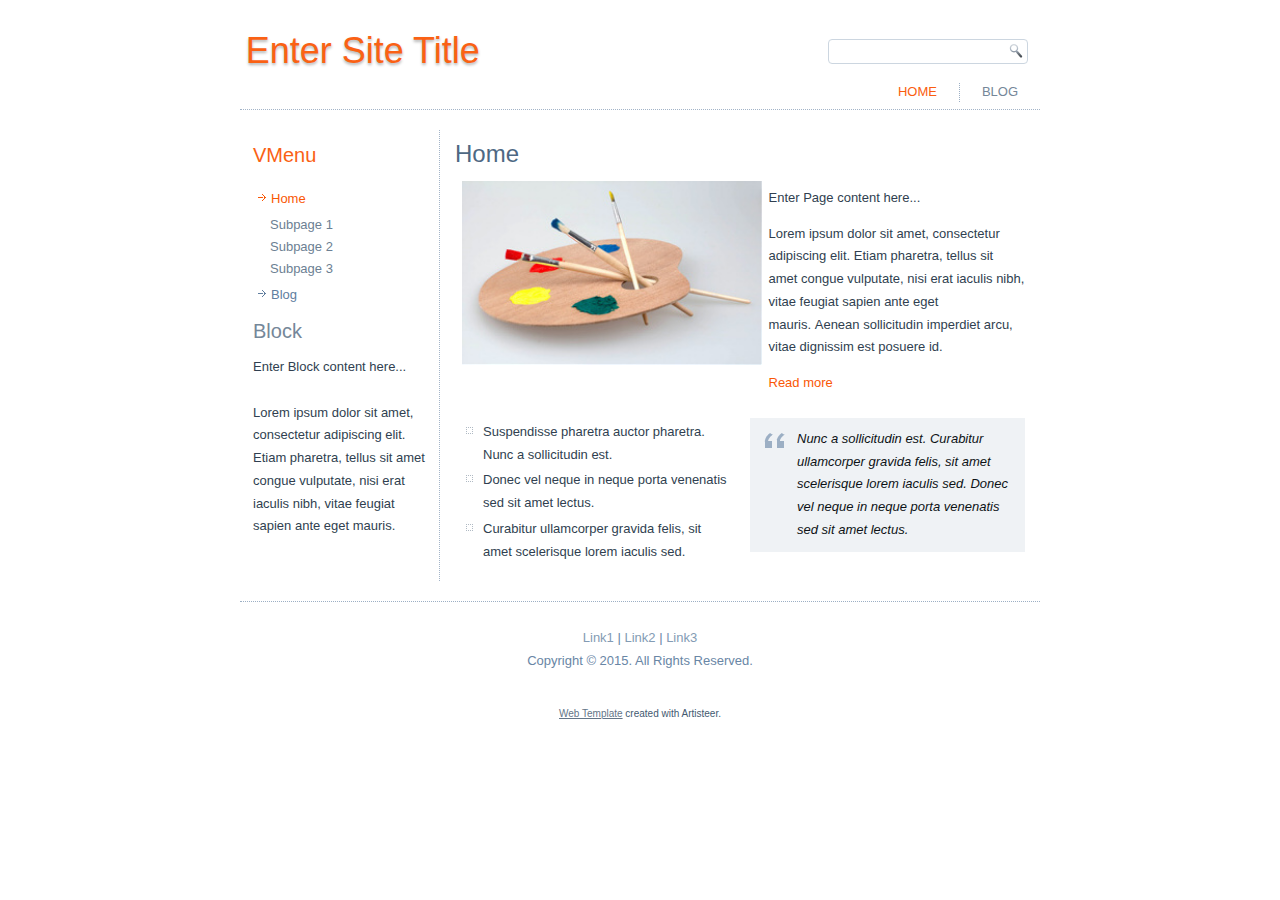
<file: html/test/index.html>
<!DOCTYPE html>
<html dir="ltr" lang="en-US"><head><!-- Created by Artisteer v4.3.0.60745 -->
    <meta charset="utf-8">
    <title>Home</title>
    <meta name="viewport" content="initial-scale = 1.0, maximum-scale = 1.0, user-scalable = no, width = device-width">

    <!--[if lt IE 9]><script src="https://html5shiv.googlecode.com/svn/trunk/html5.js"></script><![endif]-->
    <link rel="stylesheet" href="style.css" media="screen">
    <!--[if lte IE 7]><link rel="stylesheet" href="style.ie7.css" media="screen" /><![endif]-->
    <link rel="stylesheet" href="style.responsive.css" media="all">


    <script src="jquery.js"></script>
    <script src="script.js"></script>
    <script src="script.responsive.js"></script>



<style>.art-content .art-postcontent-0 .layout-item-0 { padding-right: 10px;padding-left: 10px;  }
.ie7 .art-post .art-layout-cell {border:none !important; padding:0 !important; }
.ie6 .art-post .art-layout-cell {border:none !important; padding:0 !important; }

</style></head>
<body>
<div id="art-main">
    <div class="art-sheet clearfix">
<header class="art-header">

    <div class="art-shapes">
        
            </div>

<h1 class="art-headline">
    <a href="/">Enter Site Title</a>
</h1>




<div class="art-textblock art-object227400126">
    <form class="art-search" name="Search" action="javascript:void(0)">
    <input type="text" value="">
    <input type="submit" value="Search" name="search" class="art-search-button">
</form>
</div>
<nav class="art-nav">
    <ul class="art-hmenu"><li><a href="home.html" class="active">Home</a><ul class="active"><li><a href="home/new-page.html">Subpage 1</a></li><li><a href="home/new-page-2.html">Subpage 2</a></li><li><a href="home/new-page-3.html">Subpage 3</a></li></ul></li><li><a href="blog.html">Blog</a></li></ul> 
    </nav>

                    
</header>
<div class="art-layout-wrapper">
                <div class="art-content-layout">
                    <div class="art-content-layout-row">
                        <div class="art-layout-cell art-sidebar1"><div class="art-vmenublock clearfix">
        <div class="art-vmenublockheader">
            <h3 class="t">VMenu</h3>
        </div>
        <div class="art-vmenublockcontent">
<ul class="art-vmenu"><li><a href="home.html" class="active">Home</a><ul class="active"><li><a href="home/new-page.html">Subpage 1</a></li><li><a href="home/new-page-2.html">Subpage 2</a></li><li><a href="home/new-page-3.html">Subpage 3</a></li></ul></li><li><a href="blog.html">Blog</a></li></ul>
                
        </div>
</div><div class="art-block clearfix">
        <div class="art-blockheader">
            <h3 class="t">Block</h3>
        </div>
        <div class="art-blockcontent"><p>Enter Block content here...</p>
<br>
<p>Lorem ipsum dolor sit amet, consectetur adipiscing elit. Etiam pharetra, tellus sit amet congue vulputate, nisi erat iaculis nibh, vitae feugiat sapien ante eget mauris.</p></div>
</div></div>
                        <div class="art-layout-cell art-content"><article class="art-post art-article">
                                <h2 class="art-postheader">Home</h2>
                                                
                <div class="art-postcontent art-postcontent-0 clearfix"><div class="art-content-layout">
    <div class="art-content-layout-row">
    <div class="art-layout-cell layout-item-0" style="width: 100%" >
        <div class="image-caption-wrapper" style="width: 55%; float: left"><img alt="an image" style="width: 100%; max-width:420px" class="art-lightbox" src="images/79.jpg"></div>
        <p>Enter Page content here...</p>
        <p>Lorem ipsum dolor sit amet, consectetur adipiscing elit. Etiam pharetra, tellus sit amet congue vulputate, nisi erat iaculis nibh, vitae feugiat sapien ante eget mauris.&nbsp;Aenean sollicitudin imperdiet arcu, vitae dignissim est posuere id.</p>
        <p><a href="#">Read more</a></p>
    </div>
    </div>
</div>
<div class="art-content-layout">
    <div class="art-content-layout-row">
    <div class="art-layout-cell layout-item-0" style="width: 50%" >
        <ul>
        <li>Suspendisse pharetra auctor pharetra. Nunc a sollicitudin est.</li>
        <li>Donec vel neque in neque porta venenatis sed sit amet lectus.</li>
        <li>Curabitur ullamcorper gravida felis, sit amet scelerisque lorem iaculis sed.</li>
        </ul>
    </div><div class="art-layout-cell layout-item-0" style="width: 50%" >
        <blockquote style="margin: 10px 0">Nunc a sollicitudin est. Curabitur ullamcorper gravida felis, sit amet scelerisque lorem iaculis sed. Donec vel neque in neque porta venenatis sed sit amet lectus.</blockquote>
    </div>
    </div>
</div>
</div>


</article></div>
                    </div>
                </div>
            </div><footer class="art-footer">
<p><a href="#">Link1</a> | <a href="#">Link2</a> | <a href="#">Link3</a></p>
<p>Copyright © 2015. All Rights Reserved.</p>
</footer>

    </div>
    <p class="art-page-footer">
        <span id="art-footnote-links"><a href="http://www.artisteer.com/" target="_blank">Web Template</a> created with Artisteer.</span>
    </p>
</div>


</body></html>
</file>
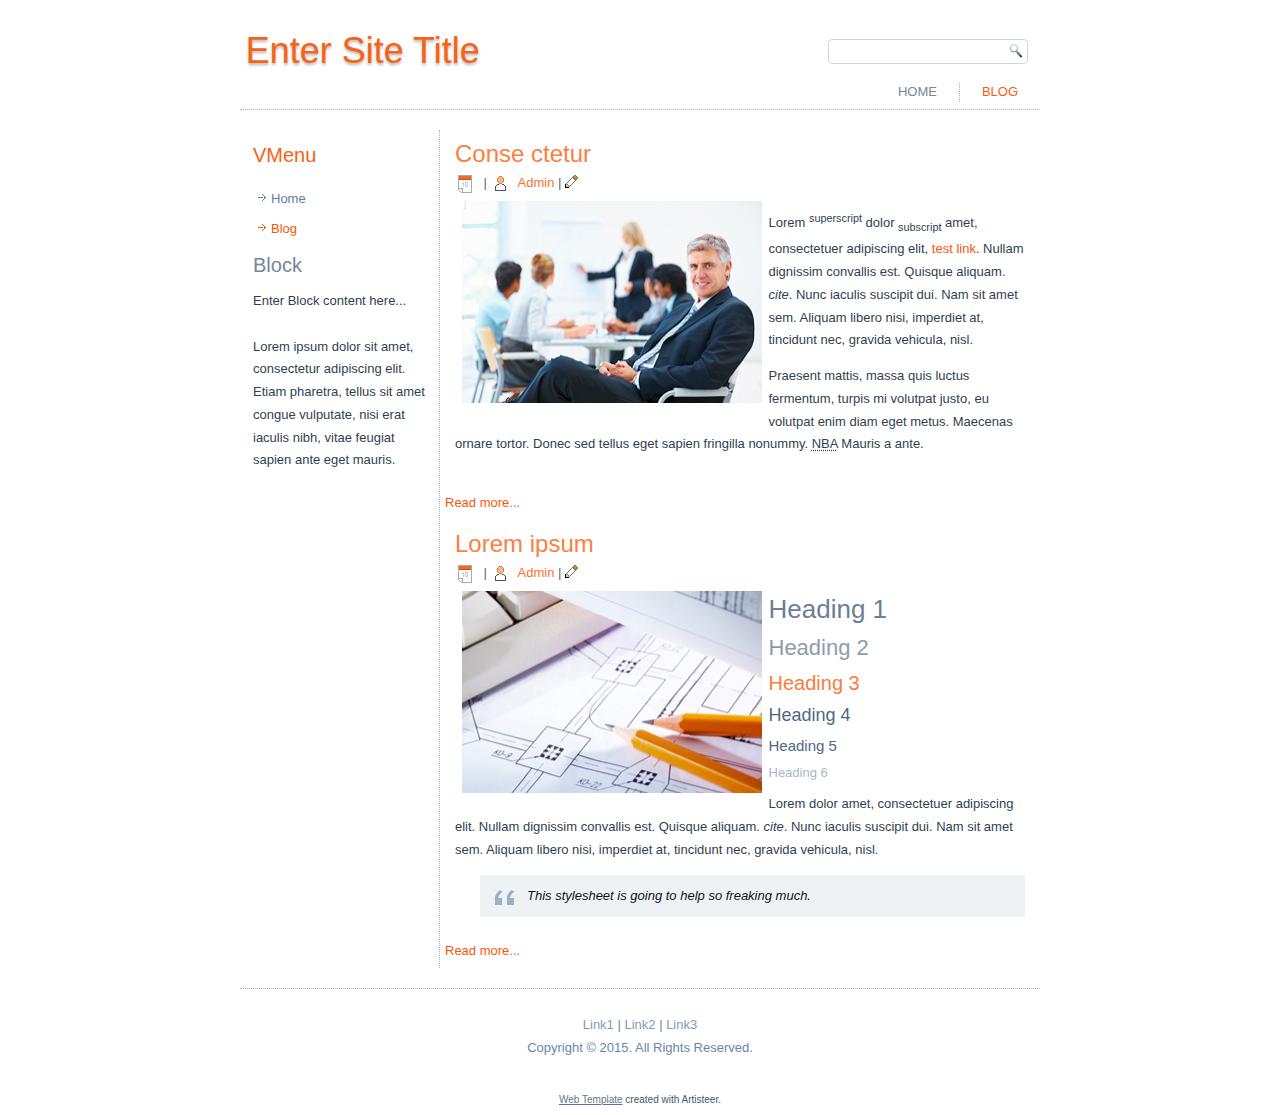
<file: html/test/blog.html>
<!DOCTYPE html>
<html dir="ltr" lang="en-US"><head><!-- Created by Artisteer v4.3.0.60745 -->
    <meta charset="utf-8">
    <title>Blog Page</title>
    <meta name="viewport" content="initial-scale = 1.0, maximum-scale = 1.0, user-scalable = no, width = device-width">

    <!--[if lt IE 9]><script src="https://html5shiv.googlecode.com/svn/trunk/html5.js"></script><![endif]-->
    <link rel="stylesheet" href="style.css" media="screen">
    <!--[if lte IE 7]><link rel="stylesheet" href="style.ie7.css" media="screen" /><![endif]-->
    <link rel="stylesheet" href="style.responsive.css" media="all">


    <script src="jquery.js"></script>
    <script src="script.js"></script>
    <script src="script.responsive.js"></script>



<style>.art-content .art-postcontent-0 .layout-item-0 { padding-right: 10px;padding-left: 10px;  }
.ie7 .art-post .art-layout-cell {border:none !important; padding:0 !important; }
.ie6 .art-post .art-layout-cell {border:none !important; padding:0 !important; }.art-content .art-postcontent-1 .layout-item-0 { padding-right: 10px;padding-left: 10px;  }
.ie7 .art-post .art-layout-cell {border:none !important; padding:0 !important; }
.ie6 .art-post .art-layout-cell {border:none !important; padding:0 !important; }

</style></head>
<body>
<div id="art-main">
    <div class="art-sheet clearfix">
<header class="art-header">

    <div class="art-shapes">
        
            </div>

<h1 class="art-headline">
    <a href="/">Enter Site Title</a>
</h1>




<div class="art-textblock art-object227400126">
    <form class="art-search" name="Search" action="javascript:void(0)">
    <input type="text" value="">
    <input type="submit" value="Search" name="search" class="art-search-button">
</form>
</div>
<nav class="art-nav">
    <ul class="art-hmenu"><li><a href="home.html" class="">Home</a><ul class=""><li><a href="home/new-page.html" class="">Subpage 1</a></li><li><a href="home/new-page-2.html" class="">Subpage 2</a></li><li><a href="home/new-page-3.html" class="">Subpage 3</a></li></ul></li><li><a href="blog.html" class="active">Blog</a></li></ul> 
    </nav>

                    
</header>
<div class="art-layout-wrapper">
                <div class="art-content-layout">
                    <div class="art-content-layout-row">
                        <div class="art-layout-cell art-sidebar1"><div class="art-vmenublock clearfix">
        <div class="art-vmenublockheader">
            <h3 class="t">VMenu</h3>
        </div>
        <div class="art-vmenublockcontent">
<ul class="art-vmenu"><li><a href="home.html" class="">Home</a><ul class=""><li><a href="home/new-page.html" class="">Subpage 1</a></li><li><a href="home/new-page-2.html" class="">Subpage 2</a></li><li><a href="home/new-page-3.html" class="">Subpage 3</a></li></ul></li><li><a href="blog.html" class="active">Blog</a></li></ul>
                
        </div>
</div><div class="art-block clearfix">
        <div class="art-blockheader">
            <h3 class="t">Block</h3>
        </div>
        <div class="art-blockcontent"><p>Enter Block content here...</p>
<br>
<p>Lorem ipsum dolor sit amet, consectetur adipiscing elit. Etiam pharetra, tellus sit amet congue vulputate, nisi erat iaculis nibh, vitae feugiat sapien ante eget mauris.</p></div>
</div></div>
                        <div class="art-layout-cell art-content"><article class="art-post art-article">
                                <h2 class="art-postheader"><a href="Blog Posts/post-2.html">Conse ctetur</a>
                                </h2>
                                                <div class="art-postheadericons art-metadata-icons">
                    <span class="art-postdateicon"></span>
                     | <span class="art-postauthoricon"> <a href="#" title="Posts by Admin">Admin</a></span>
                     | <span class="art-postediticon"></span>
                                    </div>
                <div class="art-postcontent art-postcontent-0 clearfix">
<div class="art-content-layout">
<div class="art-content-layout-row">
<div class="art-layout-cell layout-item-0" style="width: 100%">
<div class="image-caption-wrapper" style="width: 55%; float: left"><img alt="an image" style="width: 100%; max-width:360px" class="art-lightbox" src="images/shutterstock_32050237.png"></div>
<p>Lorem <sup>superscript</sup> dolor <sub>subscript</sub>&nbsp;amet, consectetuer adipiscing elit, <a href="#" title="test link">test link</a>. Nullam dignissim convallis est. Quisque aliquam. <cite>cite</cite>. Nunc iaculis suscipit dui. Nam sit amet sem. Aliquam libero nisi, imperdiet at, tincidunt nec, gravida vehicula, nisl.</p>
<p>Praesent mattis, massa quis luctus fermentum, turpis mi volutpat justo, eu volutpat enim diam eget metus. Maecenas ornare tortor. Donec sed tellus eget sapien fringilla nonummy. <abbr title="National Basketball Association">NBA</abbr> Mauris a ante.</p></div></div></div><br><a href="Blog Posts/post-2.html">Read more...</a>
                </div>

</article>
<article class="art-post art-article">
                                <h2 class="art-postheader"><a href="Blog Posts/post.html">Lorem ipsum</a>
                                </h2>
                                                <div class="art-postheadericons art-metadata-icons">
                    <span class="art-postdateicon"></span>
                     | <span class="art-postauthoricon"> <a href="#" title="Posts by Admin">Admin</a></span>
                     | <span class="art-postediticon"></span>
                                    </div>
                <div class="art-postcontent art-postcontent-1 clearfix">
<div class="art-content-layout">
<div class="art-content-layout-row">
<div class="art-layout-cell layout-item-0" style="width: 100%">
<div class="image-caption-wrapper" style="width: 55%; float: left"><img alt="an-image" style="width: 100%; max-width:360px" class="art-lightbox" src="images/shutterstock_62287657-01-3.jpg"></div>
<h1>Heading 1</h1>
<h2>Heading 2</h2>
<h3>Heading 3</h3>
<h4>Heading 4</h4>
<h5>Heading 5</h5>
<h6>Heading 6</h6>
<p>Lorem dolor&nbsp;amet, consectetuer adipiscing elit. Nullam dignissim convallis est. Quisque aliquam. <cite>cite</cite>. Nunc iaculis suscipit dui. Nam sit amet sem. Aliquam libero nisi, imperdiet at, tincidunt nec, gravida vehicula, nisl.</p>
 
<blockquote>
 This stylesheet is going to help so freaking much.</blockquote></div></div></div><br><a href="Blog Posts/post.html">Read more...</a>
                </div>

</article>
</div>
                    </div>
                </div>
            </div><footer class="art-footer">
<p><a href="#">Link1</a> | <a href="#">Link2</a> | <a href="#">Link3</a></p>
<p>Copyright © 2015. All Rights Reserved.</p>
</footer>

    </div>
    <p class="art-page-footer">
        <span id="art-footnote-links"><a href="http://www.artisteer.com/" target="_blank">Web Template</a> created with Artisteer.</span>
    </p>
</div>


</body></html>
</file>
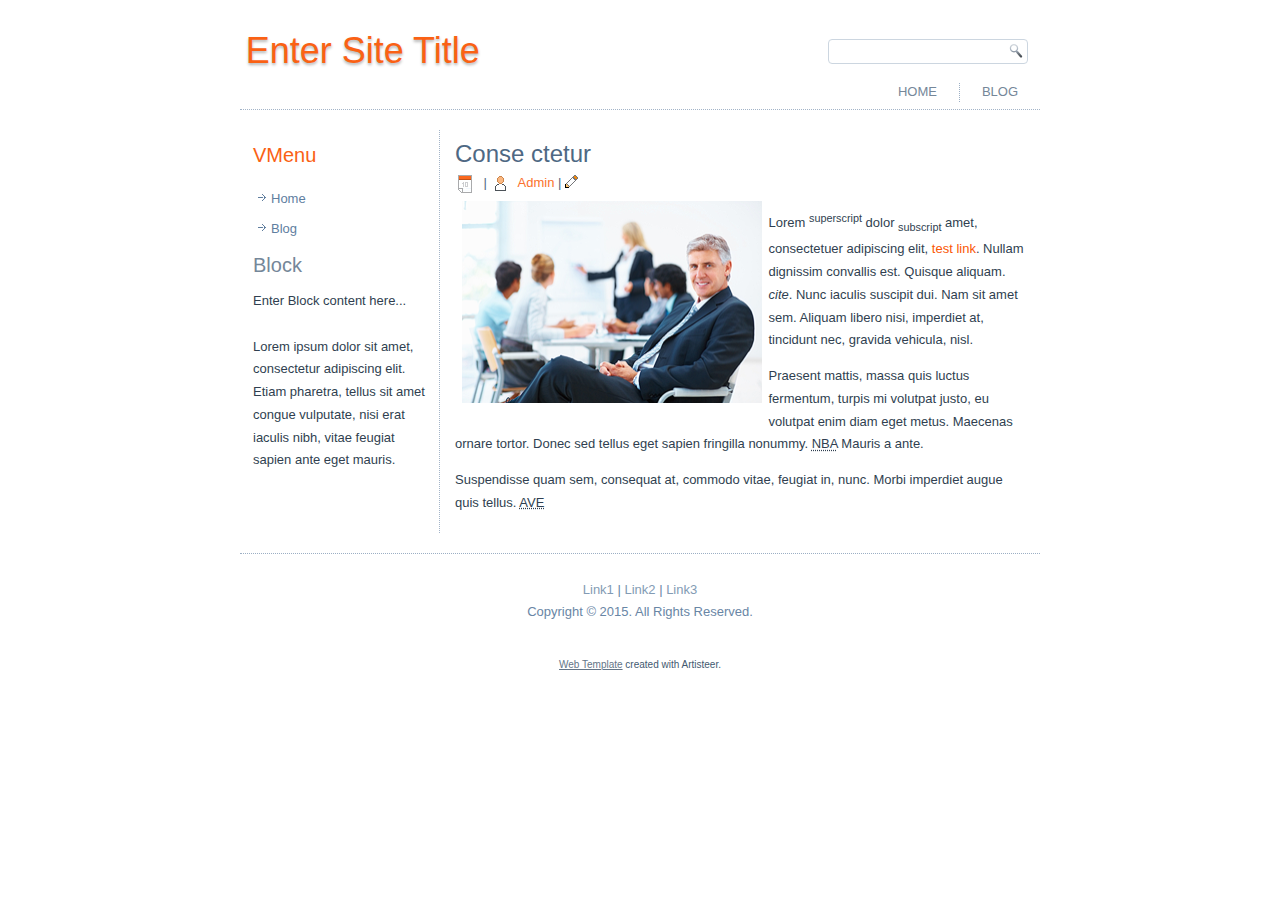
<file: html/test/Blog Posts/post-2.html>
<!DOCTYPE html>
<html dir="ltr" lang="en-US"><head><!-- Created by Artisteer v4.3.0.60745 -->
    <meta charset="utf-8">
    <title>Conse ctetur</title>
    <meta name="viewport" content="initial-scale = 1.0, maximum-scale = 1.0, user-scalable = no, width = device-width">

    <!--[if lt IE 9]><script src="https://html5shiv.googlecode.com/svn/trunk/html5.js"></script><![endif]-->
    <link rel="stylesheet" href="../style.css" media="screen">
    <!--[if lte IE 7]><link rel="stylesheet" href="../style.ie7.css" media="screen" /><![endif]-->
    <link rel="stylesheet" href="../style.responsive.css" media="all">


    <script src="../jquery.js"></script>
    <script src="../script.js"></script>
    <script src="../script.responsive.js"></script>



<style>.art-content .art-postcontent-0 .layout-item-0 { padding-right: 10px;padding-left: 10px;  }
.ie7 .art-post .art-layout-cell {border:none !important; padding:0 !important; }
.ie6 .art-post .art-layout-cell {border:none !important; padding:0 !important; }

</style></head>
<body>
<div id="art-main">
    <div class="art-sheet clearfix">
<header class="art-header">

    <div class="art-shapes">
        
            </div>

<h1 class="art-headline">
    <a href="/">Enter Site Title</a>
</h1>




<div class="art-textblock art-object227400126">
    <form class="art-search" name="Search" action="javascript:void(0)">
    <input type="text" value="">
    <input type="submit" value="Search" name="search" class="art-search-button">
</form>
</div>
<nav class="art-nav">
    <ul class="art-hmenu"><li><a href="../home.html" class="">Home</a><ul class=""><li><a href="../home/new-page.html" class="">Subpage 1</a></li><li><a href="../home/new-page-2.html" class="">Subpage 2</a></li><li><a href="../home/new-page-3.html" class="">Subpage 3</a></li></ul></li><li><a href="../blog.html" class="">Blog</a></li></ul> 
    </nav>

                    
</header>
<div class="art-layout-wrapper">
                <div class="art-content-layout">
                    <div class="art-content-layout-row">
                        <div class="art-layout-cell art-sidebar1"><div class="art-vmenublock clearfix">
        <div class="art-vmenublockheader">
            <h3 class="t">VMenu</h3>
        </div>
        <div class="art-vmenublockcontent">
<ul class="art-vmenu"><li><a href="../home.html" class="">Home</a><ul class=""><li><a href="../home/new-page.html" class="">Subpage 1</a></li><li><a href="../home/new-page-2.html" class="">Subpage 2</a></li><li><a href="../home/new-page-3.html" class="">Subpage 3</a></li></ul></li><li><a href="../blog.html" class="">Blog</a></li></ul>
                
        </div>
</div><div class="art-block clearfix">
        <div class="art-blockheader">
            <h3 class="t">Block</h3>
        </div>
        <div class="art-blockcontent"><p>Enter Block content here...</p>
<br>
<p>Lorem ipsum dolor sit amet, consectetur adipiscing elit. Etiam pharetra, tellus sit amet congue vulputate, nisi erat iaculis nibh, vitae feugiat sapien ante eget mauris.</p></div>
</div></div>
                        <div class="art-layout-cell art-content"><article class="art-post art-article">
                                <h2 class="art-postheader">Conse ctetur</h2>
                                                <div class="art-postheadericons art-metadata-icons">
                    <span class="art-postdateicon"></span>
                     | <span class="art-postauthoricon"> <a href="#" title="Posts by Admin">Admin</a></span>
                     | <span class="art-postediticon"></span>
                                    </div>
                <div class="art-postcontent art-postcontent-0 clearfix"><div class="art-content-layout">
    <div class="art-content-layout-row">
    <div class="art-layout-cell layout-item-0" style="width: 100%" >
        <div class="image-caption-wrapper" style="width: 55%; float: left"><img alt="an image" style="width: 100%; max-width:360px" class="art-lightbox" src="../images/shutterstock_32050237.png"></div>
        <p>Lorem <sup>superscript</sup> dolor <sub>subscript</sub>&nbsp;amet, consectetuer adipiscing elit, <a href="#" title="test link">test link</a>. Nullam dignissim convallis est. Quisque aliquam. <cite>cite</cite>. Nunc iaculis suscipit dui. Nam sit amet sem. Aliquam libero nisi, imperdiet at, tincidunt nec, gravida vehicula, nisl.</p>
        <p>Praesent mattis, massa quis luctus fermentum, turpis mi volutpat justo, eu volutpat enim diam eget metus. Maecenas ornare tortor. Donec sed tellus eget sapien fringilla nonummy. <abbr title="National Basketball Association">NBA</abbr> Mauris a ante.<!--CUT--></p>
        <p>Suspendisse quam sem, consequat at, commodo vitae, feugiat in, nunc. Morbi imperdiet augue quis tellus. <abbr title="Avenue">AVE</abbr><br></p>
    </div>
    </div>
</div>
</div>


</article></div>
                    </div>
                </div>
            </div><footer class="art-footer">
<p><a href="#">Link1</a> | <a href="#">Link2</a> | <a href="#">Link3</a></p>
<p>Copyright © 2015. All Rights Reserved.</p>
</footer>

    </div>
    <p class="art-page-footer">
        <span id="art-footnote-links"><a href="http://www.artisteer.com/" target="_blank">Web Template</a> created with Artisteer.</span>
    </p>
</div>


</body></html>
</file>
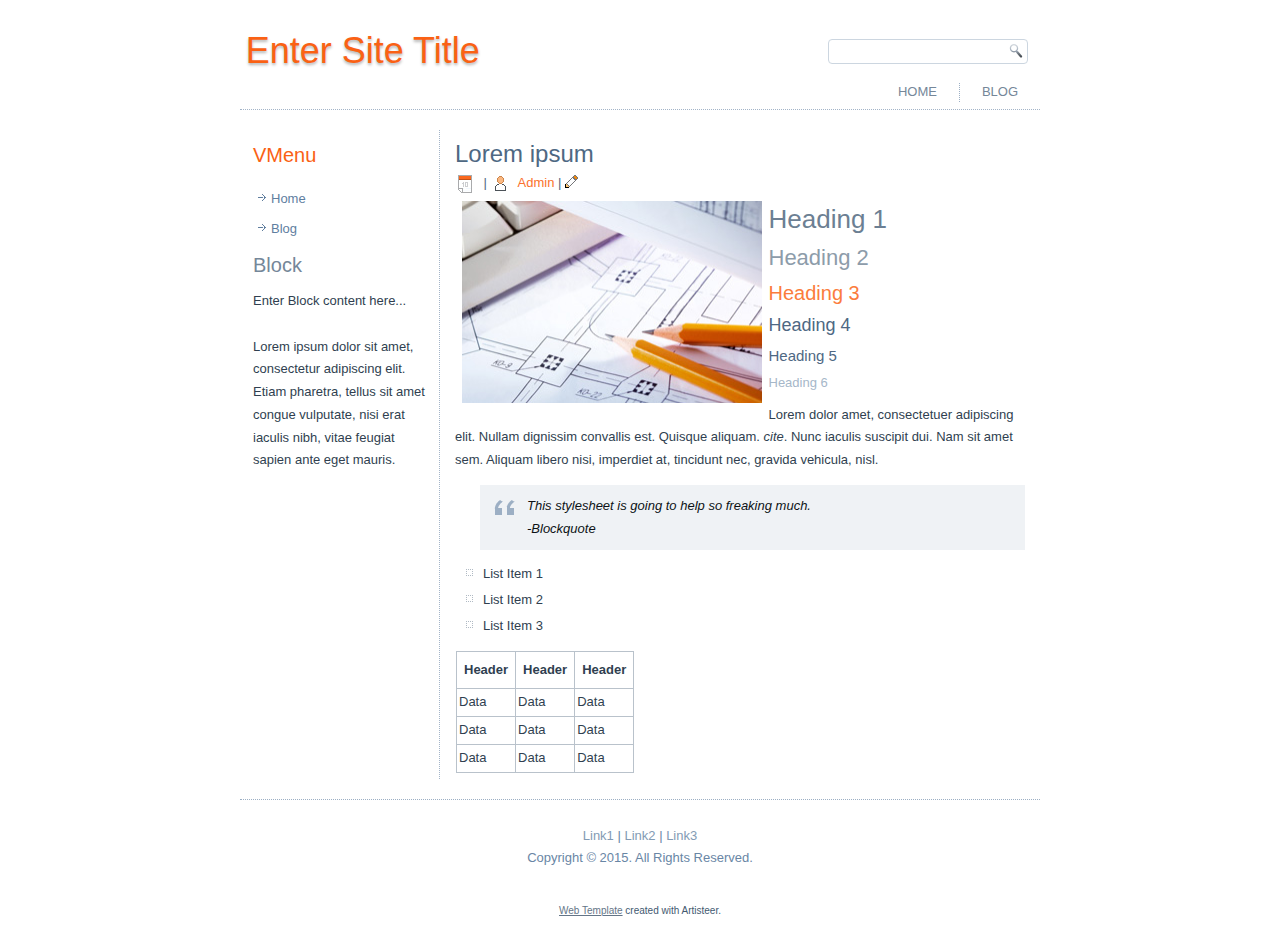
<file: html/test/Blog Posts/post.html>
<!DOCTYPE html>
<html dir="ltr" lang="en-US"><head><!-- Created by Artisteer v4.3.0.60745 -->
    <meta charset="utf-8">
    <title>Lorem ipsum</title>
    <meta name="viewport" content="initial-scale = 1.0, maximum-scale = 1.0, user-scalable = no, width = device-width">

    <!--[if lt IE 9]><script src="https://html5shiv.googlecode.com/svn/trunk/html5.js"></script><![endif]-->
    <link rel="stylesheet" href="../style.css" media="screen">
    <!--[if lte IE 7]><link rel="stylesheet" href="../style.ie7.css" media="screen" /><![endif]-->
    <link rel="stylesheet" href="../style.responsive.css" media="all">


    <script src="../jquery.js"></script>
    <script src="../script.js"></script>
    <script src="../script.responsive.js"></script>



<style>.art-content .art-postcontent-0 .layout-item-0 { padding-right: 10px;padding-left: 10px;  }
.ie7 .art-post .art-layout-cell {border:none !important; padding:0 !important; }
.ie6 .art-post .art-layout-cell {border:none !important; padding:0 !important; }

</style></head>
<body>
<div id="art-main">
    <div class="art-sheet clearfix">
<header class="art-header">

    <div class="art-shapes">
        
            </div>

<h1 class="art-headline">
    <a href="/">Enter Site Title</a>
</h1>




<div class="art-textblock art-object227400126">
    <form class="art-search" name="Search" action="javascript:void(0)">
    <input type="text" value="">
    <input type="submit" value="Search" name="search" class="art-search-button">
</form>
</div>
<nav class="art-nav">
    <ul class="art-hmenu"><li><a href="../home.html" class="">Home</a><ul class=""><li><a href="../home/new-page.html" class="">Subpage 1</a></li><li><a href="../home/new-page-2.html" class="">Subpage 2</a></li><li><a href="../home/new-page-3.html" class="">Subpage 3</a></li></ul></li><li><a href="../blog.html" class="">Blog</a></li></ul> 
    </nav>

                    
</header>
<div class="art-layout-wrapper">
                <div class="art-content-layout">
                    <div class="art-content-layout-row">
                        <div class="art-layout-cell art-sidebar1"><div class="art-vmenublock clearfix">
        <div class="art-vmenublockheader">
            <h3 class="t">VMenu</h3>
        </div>
        <div class="art-vmenublockcontent">
<ul class="art-vmenu"><li><a href="../home.html" class="">Home</a><ul class=""><li><a href="../home/new-page.html" class="">Subpage 1</a></li><li><a href="../home/new-page-2.html" class="">Subpage 2</a></li><li><a href="../home/new-page-3.html" class="">Subpage 3</a></li></ul></li><li><a href="../blog.html" class="">Blog</a></li></ul>
                
        </div>
</div><div class="art-block clearfix">
        <div class="art-blockheader">
            <h3 class="t">Block</h3>
        </div>
        <div class="art-blockcontent"><p>Enter Block content here...</p>
<br>
<p>Lorem ipsum dolor sit amet, consectetur adipiscing elit. Etiam pharetra, tellus sit amet congue vulputate, nisi erat iaculis nibh, vitae feugiat sapien ante eget mauris.</p></div>
</div></div>
                        <div class="art-layout-cell art-content"><article class="art-post art-article">
                                <h2 class="art-postheader">Lorem ipsum</h2>
                                                <div class="art-postheadericons art-metadata-icons">
                    <span class="art-postdateicon"></span>
                     | <span class="art-postauthoricon"> <a href="#" title="Posts by Admin">Admin</a></span>
                     | <span class="art-postediticon"></span>
                                    </div>
                <div class="art-postcontent art-postcontent-0 clearfix"><div class="art-content-layout">
    <div class="art-content-layout-row">
    <div class="art-layout-cell layout-item-0" style="width: 100%" >
        <div class="image-caption-wrapper" style="width: 55%; float: left"><img alt="an-image" style="width: 100%; max-width:360px" class="art-lightbox" src="../images/shutterstock_62287657-01-3.jpg"></div>
        <h1>Heading 1</h1>
        <h2>Heading 2</h2>
        <h3>Heading 3</h3>
        <h4>Heading 4</h4>
        <h5>Heading 5</h5>
        <h6>Heading 6</h6>
        <p>Lorem dolor&nbsp;amet, consectetuer adipiscing elit. Nullam dignissim convallis est. Quisque aliquam. <cite>cite</cite>. Nunc iaculis suscipit dui. Nam sit amet sem. Aliquam libero nisi, imperdiet at, tincidunt nec, gravida vehicula, nisl.</p>
        
        <blockquote>
        This stylesheet is going to help so freaking much.<!--CUT--><br>
         -Blockquote
        </blockquote>
        
        <ul>
        <li>List Item 1</li>
        <li>List Item 2</li>
        <li>List Item 3</li>
        </ul>
        
         
         
         
         
         
         
         
         
         
         
         
         
         
         
         
         
         
         
         
         
         
         
        <table class="art-article"><tbody><tr><th>Header</th><th>Header</th><th>Header</th></tr><tr><td>Data</td><td>Data</td><td>Data</td></tr><tr class="even"><td>Data</td><td>Data</td><td>Data</td></tr><tr><td>Data</td><td>Data</td><td>Data</td></tr></tbody></table>
    </div>
    </div>
</div>
</div>


</article></div>
                    </div>
                </div>
            </div><footer class="art-footer">
<p><a href="#">Link1</a> | <a href="#">Link2</a> | <a href="#">Link3</a></p>
<p>Copyright © 2015. All Rights Reserved.</p>
</footer>

    </div>
    <p class="art-page-footer">
        <span id="art-footnote-links"><a href="http://www.artisteer.com/" target="_blank">Web Template</a> created with Artisteer.</span>
    </p>
</div>


</body></html>
</file>
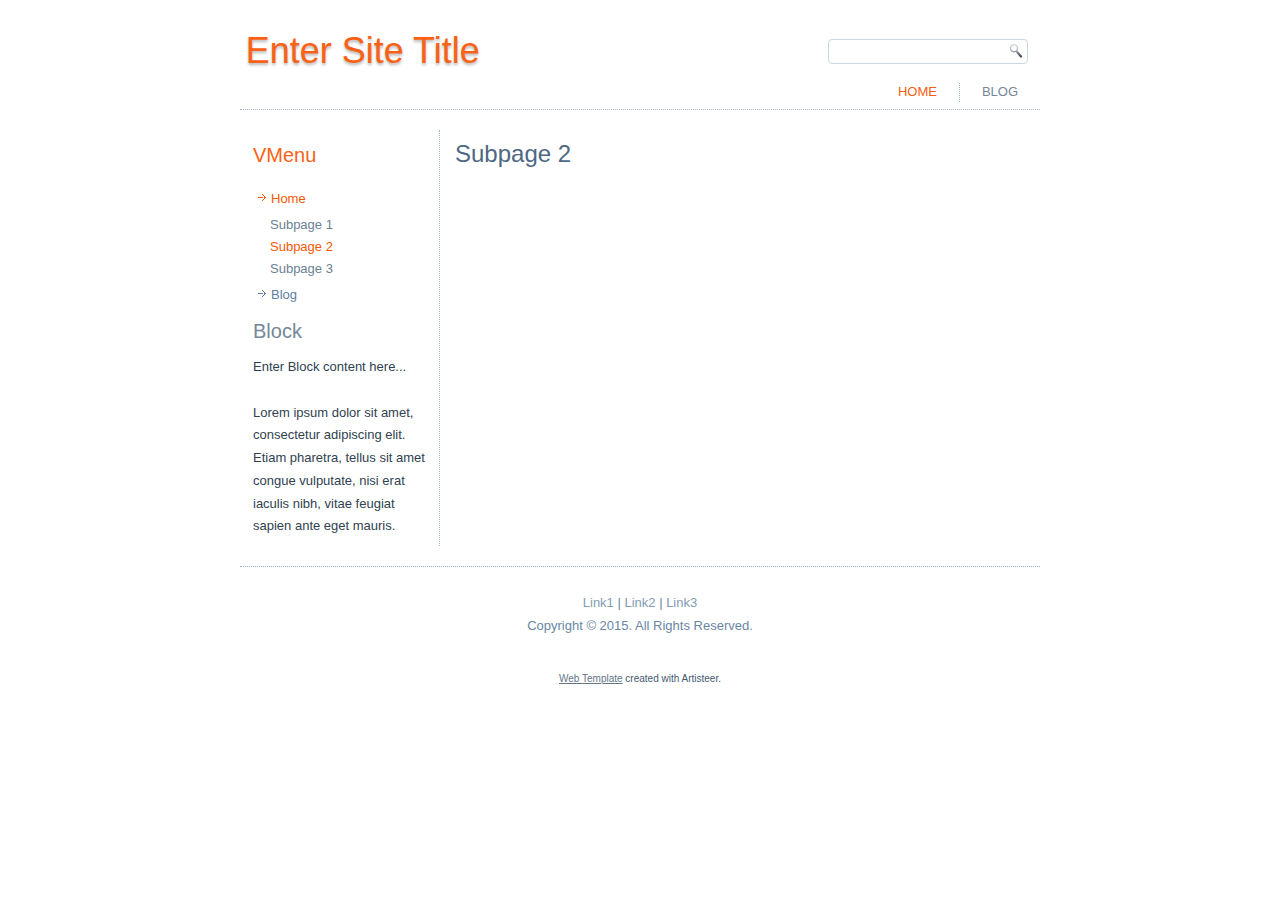
<file: html/test/home/new-page-2.html>
<!DOCTYPE html>
<html dir="ltr" lang="en-US"><head><!-- Created by Artisteer v4.3.0.60745 -->
    <meta charset="utf-8">
    <title>Subpage 2</title>
    <meta name="viewport" content="initial-scale = 1.0, maximum-scale = 1.0, user-scalable = no, width = device-width">

    <!--[if lt IE 9]><script src="https://html5shiv.googlecode.com/svn/trunk/html5.js"></script><![endif]-->
    <link rel="stylesheet" href="../style.css" media="screen">
    <!--[if lte IE 7]><link rel="stylesheet" href="../style.ie7.css" media="screen" /><![endif]-->
    <link rel="stylesheet" href="../style.responsive.css" media="all">


    <script src="../jquery.js"></script>
    <script src="../script.js"></script>
    <script src="../script.responsive.js"></script>



<style>.art-content .art-postcontent-0 .layout-item-0 { padding-right: 10px;padding-left: 10px;  }
.ie7 .art-post .art-layout-cell {border:none !important; padding:0 !important; }
.ie6 .art-post .art-layout-cell {border:none !important; padding:0 !important; }

</style></head>
<body>
<div id="art-main">
    <div class="art-sheet clearfix">
<header class="art-header">

    <div class="art-shapes">
        
            </div>

<h1 class="art-headline">
    <a href="/">Enter Site Title</a>
</h1>




<div class="art-textblock art-object227400126">
    <form class="art-search" name="Search" action="javascript:void(0)">
    <input type="text" value="">
    <input type="submit" value="Search" name="search" class="art-search-button">
</form>
</div>
<nav class="art-nav">
    <ul class="art-hmenu"><li><a href="../home.html" class="active">Home</a><ul class="active"><li><a href="../home/new-page.html" class="">Subpage 1</a></li><li><a href="../home/new-page-2.html" class="active">Subpage 2</a></li><li><a href="../home/new-page-3.html">Subpage 3</a></li></ul></li><li><a href="../blog.html">Blog</a></li></ul> 
    </nav>

                    
</header>
<div class="art-layout-wrapper">
                <div class="art-content-layout">
                    <div class="art-content-layout-row">
                        <div class="art-layout-cell art-sidebar1"><div class="art-vmenublock clearfix">
        <div class="art-vmenublockheader">
            <h3 class="t">VMenu</h3>
        </div>
        <div class="art-vmenublockcontent">
<ul class="art-vmenu"><li><a href="../home.html" class="active">Home</a><ul class="active"><li><a href="../home/new-page.html" class="">Subpage 1</a></li><li><a href="../home/new-page-2.html" class="active">Subpage 2</a></li><li><a href="../home/new-page-3.html">Subpage 3</a></li></ul></li><li><a href="../blog.html">Blog</a></li></ul>
                
        </div>
</div><div class="art-block clearfix">
        <div class="art-blockheader">
            <h3 class="t">Block</h3>
        </div>
        <div class="art-blockcontent"><p>Enter Block content here...</p>
<br>
<p>Lorem ipsum dolor sit amet, consectetur adipiscing elit. Etiam pharetra, tellus sit amet congue vulputate, nisi erat iaculis nibh, vitae feugiat sapien ante eget mauris.</p></div>
</div></div>
                        <div class="art-layout-cell art-content"><article class="art-post art-article">
                                <h2 class="art-postheader">Subpage 2</h2>
                                                
                <div class="art-postcontent art-postcontent-0 clearfix"><div class="art-content-layout">
    <div class="art-content-layout-row">
    <div class="art-layout-cell layout-item-0" style="width: 100%" >
        <p><br /></p>
    </div>
    </div>
</div>
</div>


</article></div>
                    </div>
                </div>
            </div><footer class="art-footer">
<p><a href="#">Link1</a> | <a href="#">Link2</a> | <a href="#">Link3</a></p>
<p>Copyright © 2015. All Rights Reserved.</p>
</footer>

    </div>
    <p class="art-page-footer">
        <span id="art-footnote-links"><a href="http://www.artisteer.com/" target="_blank">Web Template</a> created with Artisteer.</span>
    </p>
</div>


</body></html>
</file>
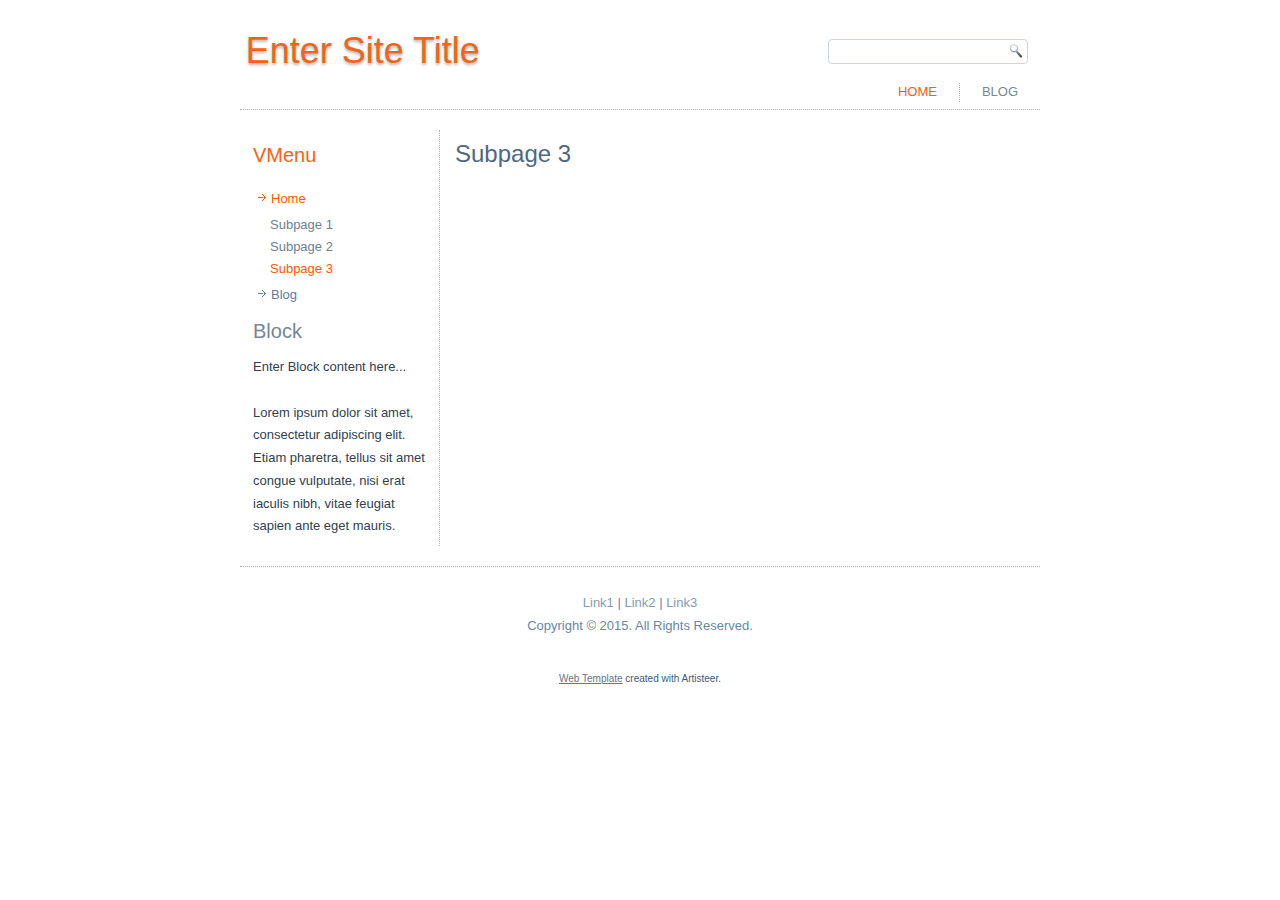
<file: html/test/home/new-page-3.html>
<!DOCTYPE html>
<html dir="ltr" lang="en-US"><head><!-- Created by Artisteer v4.3.0.60745 -->
    <meta charset="utf-8">
    <title>Subpage 3</title>
    <meta name="viewport" content="initial-scale = 1.0, maximum-scale = 1.0, user-scalable = no, width = device-width">

    <!--[if lt IE 9]><script src="https://html5shiv.googlecode.com/svn/trunk/html5.js"></script><![endif]-->
    <link rel="stylesheet" href="../style.css" media="screen">
    <!--[if lte IE 7]><link rel="stylesheet" href="../style.ie7.css" media="screen" /><![endif]-->
    <link rel="stylesheet" href="../style.responsive.css" media="all">


    <script src="../jquery.js"></script>
    <script src="../script.js"></script>
    <script src="../script.responsive.js"></script>



<style>.art-content .art-postcontent-0 .layout-item-0 { padding-right: 10px;padding-left: 10px;  }
.ie7 .art-post .art-layout-cell {border:none !important; padding:0 !important; }
.ie6 .art-post .art-layout-cell {border:none !important; padding:0 !important; }

</style></head>
<body>
<div id="art-main">
    <div class="art-sheet clearfix">
<header class="art-header">

    <div class="art-shapes">
        
            </div>

<h1 class="art-headline">
    <a href="/">Enter Site Title</a>
</h1>




<div class="art-textblock art-object227400126">
    <form class="art-search" name="Search" action="javascript:void(0)">
    <input type="text" value="">
    <input type="submit" value="Search" name="search" class="art-search-button">
</form>
</div>
<nav class="art-nav">
    <ul class="art-hmenu"><li><a href="../home.html" class="active">Home</a><ul class="active"><li><a href="../home/new-page.html" class="">Subpage 1</a></li><li><a href="../home/new-page-2.html" class="">Subpage 2</a></li><li><a href="../home/new-page-3.html" class="active">Subpage 3</a></li></ul></li><li><a href="../blog.html">Blog</a></li></ul> 
    </nav>

                    
</header>
<div class="art-layout-wrapper">
                <div class="art-content-layout">
                    <div class="art-content-layout-row">
                        <div class="art-layout-cell art-sidebar1"><div class="art-vmenublock clearfix">
        <div class="art-vmenublockheader">
            <h3 class="t">VMenu</h3>
        </div>
        <div class="art-vmenublockcontent">
<ul class="art-vmenu"><li><a href="../home.html" class="active">Home</a><ul class="active"><li><a href="../home/new-page.html" class="">Subpage 1</a></li><li><a href="../home/new-page-2.html" class="">Subpage 2</a></li><li><a href="../home/new-page-3.html" class="active">Subpage 3</a></li></ul></li><li><a href="../blog.html">Blog</a></li></ul>
                
        </div>
</div><div class="art-block clearfix">
        <div class="art-blockheader">
            <h3 class="t">Block</h3>
        </div>
        <div class="art-blockcontent"><p>Enter Block content here...</p>
<br>
<p>Lorem ipsum dolor sit amet, consectetur adipiscing elit. Etiam pharetra, tellus sit amet congue vulputate, nisi erat iaculis nibh, vitae feugiat sapien ante eget mauris.</p></div>
</div></div>
                        <div class="art-layout-cell art-content"><article class="art-post art-article">
                                <h2 class="art-postheader">Subpage 3</h2>
                                                
                <div class="art-postcontent art-postcontent-0 clearfix"><div class="art-content-layout">
    <div class="art-content-layout-row">
    <div class="art-layout-cell layout-item-0" style="width: 100%" >
        <p><br /></p>
    </div>
    </div>
</div>
</div>


</article></div>
                    </div>
                </div>
            </div><footer class="art-footer">
<p><a href="#">Link1</a> | <a href="#">Link2</a> | <a href="#">Link3</a></p>
<p>Copyright © 2015. All Rights Reserved.</p>
</footer>

    </div>
    <p class="art-page-footer">
        <span id="art-footnote-links"><a href="http://www.artisteer.com/" target="_blank">Web Template</a> created with Artisteer.</span>
    </p>
</div>


</body></html>
</file>
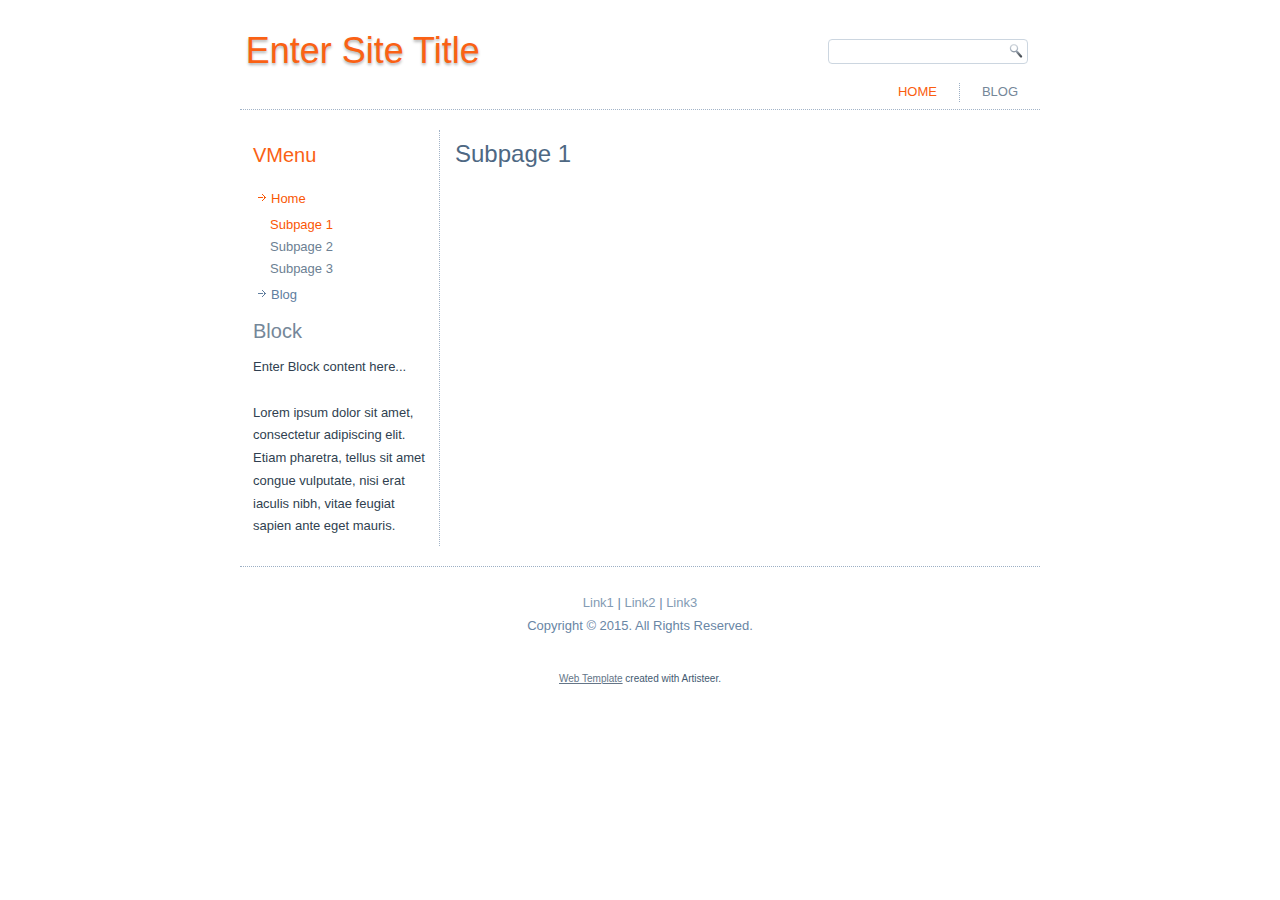
<file: html/test/home/new-page.html>
<!DOCTYPE html>
<html dir="ltr" lang="en-US"><head><!-- Created by Artisteer v4.3.0.60745 -->
    <meta charset="utf-8">
    <title>Subpage 1</title>
    <meta name="viewport" content="initial-scale = 1.0, maximum-scale = 1.0, user-scalable = no, width = device-width">

    <!--[if lt IE 9]><script src="https://html5shiv.googlecode.com/svn/trunk/html5.js"></script><![endif]-->
    <link rel="stylesheet" href="../style.css" media="screen">
    <!--[if lte IE 7]><link rel="stylesheet" href="../style.ie7.css" media="screen" /><![endif]-->
    <link rel="stylesheet" href="../style.responsive.css" media="all">


    <script src="../jquery.js"></script>
    <script src="../script.js"></script>
    <script src="../script.responsive.js"></script>



<style>.art-content .art-postcontent-0 .layout-item-0 { padding-right: 10px;padding-left: 10px;  }
.ie7 .art-post .art-layout-cell {border:none !important; padding:0 !important; }
.ie6 .art-post .art-layout-cell {border:none !important; padding:0 !important; }

</style></head>
<body>
<div id="art-main">
    <div class="art-sheet clearfix">
<header class="art-header">

    <div class="art-shapes">
        
            </div>

<h1 class="art-headline">
    <a href="/">Enter Site Title</a>
</h1>




<div class="art-textblock art-object227400126">
    <form class="art-search" name="Search" action="javascript:void(0)">
    <input type="text" value="">
    <input type="submit" value="Search" name="search" class="art-search-button">
</form>
</div>
<nav class="art-nav">
    <ul class="art-hmenu"><li><a href="../home.html" class="active">Home</a><ul class="active"><li><a href="../home/new-page.html" class="active">Subpage 1</a></li><li><a href="../home/new-page-2.html">Subpage 2</a></li><li><a href="../home/new-page-3.html">Subpage 3</a></li></ul></li><li><a href="../blog.html">Blog</a></li></ul> 
    </nav>

                    
</header>
<div class="art-layout-wrapper">
                <div class="art-content-layout">
                    <div class="art-content-layout-row">
                        <div class="art-layout-cell art-sidebar1"><div class="art-vmenublock clearfix">
        <div class="art-vmenublockheader">
            <h3 class="t">VMenu</h3>
        </div>
        <div class="art-vmenublockcontent">
<ul class="art-vmenu"><li><a href="../home.html" class="active">Home</a><ul class="active"><li><a href="../home/new-page.html" class="active">Subpage 1</a></li><li><a href="../home/new-page-2.html">Subpage 2</a></li><li><a href="../home/new-page-3.html">Subpage 3</a></li></ul></li><li><a href="../blog.html">Blog</a></li></ul>
                
        </div>
</div><div class="art-block clearfix">
        <div class="art-blockheader">
            <h3 class="t">Block</h3>
        </div>
        <div class="art-blockcontent"><p>Enter Block content here...</p>
<br>
<p>Lorem ipsum dolor sit amet, consectetur adipiscing elit. Etiam pharetra, tellus sit amet congue vulputate, nisi erat iaculis nibh, vitae feugiat sapien ante eget mauris.</p></div>
</div></div>
                        <div class="art-layout-cell art-content"><article class="art-post art-article">
                                <h2 class="art-postheader">Subpage 1</h2>
                                                
                <div class="art-postcontent art-postcontent-0 clearfix"><div class="art-content-layout">
    <div class="art-content-layout-row">
    <div class="art-layout-cell layout-item-0" style="width: 100%" >
        <p><br /></p>
    </div>
    </div>
</div>
</div>


</article></div>
                    </div>
                </div>
            </div><footer class="art-footer">
<p><a href="#">Link1</a> | <a href="#">Link2</a> | <a href="#">Link3</a></p>
<p>Copyright © 2015. All Rights Reserved.</p>
</footer>

    </div>
    <p class="art-page-footer">
        <span id="art-footnote-links"><a href="http://www.artisteer.com/" target="_blank">Web Template</a> created with Artisteer.</span>
    </p>
</div>


</body></html>
</file>
<file: html/test/style.css>
/* Created by Artisteer v4.3.0.60745 */

#art-main
{
   background: #FFFFFF;
   margin:0 auto;
   font-size: 13px;
   font-family: Arial, 'Arial Unicode MS', Helvetica, Sans-Serif;
   font-weight: normal;
   font-style: normal;
   position: relative;
   width: 100%;
   min-height: 100%;
   left: 0;
   top: 0;
   cursor:default;
   overflow:hidden;
}
table, ul.art-hmenu
{
   font-size: 13px;
   font-family: Arial, 'Arial Unicode MS', Helvetica, Sans-Serif;
   font-weight: normal;
   font-style: normal;
}

h1, h2, h3, h4, h5, h6, p, a, ul, ol, li
{
   margin: 0;
   padding: 0;
}

/* Reset buttons border. It's important for input and button tags. 
 * border-collapse should be separate for shadow in IE. 
 */
.art-button
{
   border: 0;
   border-collapse: separate;
   -webkit-background-origin: border !important;
   -moz-background-origin: border !important;
   background-origin: border-box !important;
   background: #A1ADBA;
   -webkit-border-radius:3px;
   -moz-border-radius:3px;
   border-radius:3px;
   border-width: 0;
   padding:0 21px;
   margin:0 auto;
   height:24px;
}

.art-postcontent,
.art-postheadericons,
.art-postfootericons,
.art-blockcontent,
ul.art-vmenu a 
{
   text-align: left;
}

.art-postcontent,
.art-postcontent li,
.art-postcontent table,
.art-postcontent a,
.art-postcontent a:link,
.art-postcontent a:visited,
.art-postcontent a.visited,
.art-postcontent a:hover,
.art-postcontent a.hovered
{
   font-family: Arial, 'Arial Unicode MS', Helvetica, Sans-Serif;
   line-height: 175%;
}

.art-postcontent p
{
   margin: 13px 0;
}

.art-postcontent h1, .art-postcontent h1 a, .art-postcontent h1 a:link, .art-postcontent h1 a:visited, .art-postcontent h1 a:hover,
.art-postcontent h2, .art-postcontent h2 a, .art-postcontent h2 a:link, .art-postcontent h2 a:visited, .art-postcontent h2 a:hover,
.art-postcontent h3, .art-postcontent h3 a, .art-postcontent h3 a:link, .art-postcontent h3 a:visited, .art-postcontent h3 a:hover,
.art-postcontent h4, .art-postcontent h4 a, .art-postcontent h4 a:link, .art-postcontent h4 a:visited, .art-postcontent h4 a:hover,
.art-postcontent h5, .art-postcontent h5 a, .art-postcontent h5 a:link, .art-postcontent h5 a:visited, .art-postcontent h5 a:hover,
.art-postcontent h6, .art-postcontent h6 a, .art-postcontent h6 a:link, .art-postcontent h6 a:visited, .art-postcontent h6 a:hover,
.art-blockheader .t, .art-blockheader .t a, .art-blockheader .t a:link, .art-blockheader .t a:visited, .art-blockheader .t a:hover,
.art-vmenublockheader .t, .art-vmenublockheader .t a, .art-vmenublockheader .t a:link, .art-vmenublockheader .t a:visited, .art-vmenublockheader .t a:hover,
.art-headline, .art-headline a, .art-headline a:link, .art-headline a:visited, .art-headline a:hover,
.art-slogan, .art-slogan a, .art-slogan a:link, .art-slogan a:visited, .art-slogan a:hover,
.art-postheader, .art-postheader a, .art-postheader a:link, .art-postheader a:visited, .art-postheader a:hover
{
   font-size: 22px;
   font-family: Arial, 'Arial Unicode MS', Helvetica, Sans-Serif;
   font-weight: normal;
   font-style: normal;
   line-height: 120%;
}

.art-postcontent a, .art-postcontent a:link
{
   font-family: Arial, 'Arial Unicode MS', Helvetica, Sans-Serif;
   text-decoration: none;
   color: #FA5705;
}

.art-postcontent a:visited, .art-postcontent a.visited
{
   font-family: Arial, 'Arial Unicode MS', Helvetica, Sans-Serif;
   text-decoration: none;
   color: #839BB4;
}

.art-postcontent  a:hover, .art-postcontent a.hover
{
   font-family: Arial, 'Arial Unicode MS', Helvetica, Sans-Serif;
   text-decoration: underline;
   color: #FB7C3C;
}

.art-postcontent h1
{
   color: #6C7F93;
   margin: 10px 0 0;
   font-size: 26px;
   font-family: Arial, 'Arial Unicode MS', Helvetica, Sans-Serif;
}

.art-blockcontent h1
{
   margin: 10px 0 0;
   font-size: 26px;
   font-family: Arial, 'Arial Unicode MS', Helvetica, Sans-Serif;
}

.art-postcontent h1 a, .art-postcontent h1 a:link, .art-postcontent h1 a:hover, .art-postcontent h1 a:visited, .art-blockcontent h1 a, .art-blockcontent h1 a:link, .art-blockcontent h1 a:hover, .art-blockcontent h1 a:visited 
{
   font-size: 26px;
   font-family: Arial, 'Arial Unicode MS', Helvetica, Sans-Serif;
}

.art-postcontent h2
{
   color: #8D9CAA;
   margin: 10px 0 0;
   font-size: 22px;
   font-family: Arial, 'Arial Unicode MS', Helvetica, Sans-Serif;
}

.art-blockcontent h2
{
   margin: 10px 0 0;
   font-size: 22px;
   font-family: Arial, 'Arial Unicode MS', Helvetica, Sans-Serif;
}

.art-postcontent h2 a, .art-postcontent h2 a:link, .art-postcontent h2 a:hover, .art-postcontent h2 a:visited, .art-blockcontent h2 a, .art-blockcontent h2 a:link, .art-blockcontent h2 a:hover, .art-blockcontent h2 a:visited 
{
   font-size: 22px;
   font-family: Arial, 'Arial Unicode MS', Helvetica, Sans-Serif;
}

.art-postcontent h3
{
   color: #FB7C3C;
   margin: 10px 0 0;
   font-size: 20px;
   font-family: Arial, 'Arial Unicode MS', Helvetica, Sans-Serif;
}

.art-blockcontent h3
{
   margin: 10px 0 0;
   font-size: 20px;
   font-family: Arial, 'Arial Unicode MS', Helvetica, Sans-Serif;
}

.art-postcontent h3 a, .art-postcontent h3 a:link, .art-postcontent h3 a:hover, .art-postcontent h3 a:visited, .art-blockcontent h3 a, .art-blockcontent h3 a:link, .art-blockcontent h3 a:hover, .art-blockcontent h3 a:visited 
{
   font-size: 20px;
   font-family: Arial, 'Arial Unicode MS', Helvetica, Sans-Serif;
}

.art-postcontent h4
{
   color: #4E6883;
   margin: 10px 0 0;
   font-size: 18px;
   font-family: Arial, 'Arial Unicode MS', Helvetica, Sans-Serif;
}

.art-blockcontent h4
{
   margin: 10px 0 0;
   font-size: 18px;
   font-family: Arial, 'Arial Unicode MS', Helvetica, Sans-Serif;
}

.art-postcontent h4 a, .art-postcontent h4 a:link, .art-postcontent h4 a:hover, .art-postcontent h4 a:visited, .art-blockcontent h4 a, .art-blockcontent h4 a:link, .art-blockcontent h4 a:hover, .art-blockcontent h4 a:visited 
{
   font-size: 18px;
   font-family: Arial, 'Arial Unicode MS', Helvetica, Sans-Serif;
}

.art-postcontent h5
{
   color: #4E6883;
   margin: 10px 0 0;
   font-size: 15px;
   font-family: Arial, 'Arial Unicode MS', Helvetica, Sans-Serif;
}

.art-blockcontent h5
{
   margin: 10px 0 0;
   font-size: 15px;
   font-family: Arial, 'Arial Unicode MS', Helvetica, Sans-Serif;
}

.art-postcontent h5 a, .art-postcontent h5 a:link, .art-postcontent h5 a:hover, .art-postcontent h5 a:visited, .art-blockcontent h5 a, .art-blockcontent h5 a:link, .art-blockcontent h5 a:hover, .art-blockcontent h5 a:visited 
{
   font-size: 15px;
   font-family: Arial, 'Arial Unicode MS', Helvetica, Sans-Serif;
}

.art-postcontent h6
{
   color: #A6B7C9;
   margin: 10px 0 0;
   font-size: 13px;
   font-family: Arial, 'Arial Unicode MS', Helvetica, Sans-Serif;
}

.art-blockcontent h6
{
   margin: 10px 0 0;
   font-size: 13px;
   font-family: Arial, 'Arial Unicode MS', Helvetica, Sans-Serif;
}

.art-postcontent h6 a, .art-postcontent h6 a:link, .art-postcontent h6 a:hover, .art-postcontent h6 a:visited, .art-blockcontent h6 a, .art-blockcontent h6 a:link, .art-blockcontent h6 a:hover, .art-blockcontent h6 a:visited 
{
   font-size: 13px;
   font-family: Arial, 'Arial Unicode MS', Helvetica, Sans-Serif;
}

header, footer, article, nav, #art-hmenu-bg, .art-sheet, .art-hmenu a, .art-vmenu a, .art-slidenavigator > a, .art-checkbox:before, .art-radiobutton:before
{
   -webkit-background-origin: border !important;
   -moz-background-origin: border !important;
   background-origin: border-box !important;
}

header, footer, article, nav, #art-hmenu-bg, .art-sheet, .art-slidenavigator > a, .art-checkbox:before, .art-radiobutton:before
{
   display: block;
   -webkit-box-sizing: border-box;
   -moz-box-sizing: border-box;
   box-sizing: border-box;
}

ul
{
   list-style-type: none;
}

ol
{
   list-style-position: inside;
}

html, body
{
   height: 100%;
}

/**
 * 2. Prevent iOS text size adjust after orientation change, without disabling
 *    user zoom.
 * https://github.com/necolas/normalize.css
 */

html {
   -ms-text-size-adjust: 100%;
   /* 2 */
    -webkit-text-size-adjust: 100%;
/* 2 */}

body
{
   padding: 0;
   margin:0;
   min-width: 800px;
   color: #303F50;
}

.art-header:before, 
#art-header-bg:before, 
.art-layout-cell:before, 
.art-layout-wrapper:before, 
.art-footer:before, 
.art-nav:before, 
#art-hmenu-bg:before, 
.art-sheet:before 
{
   width: 100%;
   content: " ";
   display: table;
   border-collapse: collapse;
   border-spacing: 0;
}

.art-header:after, 
#art-header-bg:after, 
.art-layout-cell:after, 
.art-layout-wrapper:after, 
.art-footer:after, 
.art-nav:after, 
#art-hmenu-bg:after, 
.art-sheet:after,
.cleared, .clearfix:after 
{
   clear: both;
   font: 0/0 serif;
   display: block;
   content: " ";
}

form
{
   padding: 0 !important;
   margin: 0 !important;
}

table.position
{
   position: relative;
   width: 100%;
   table-layout: fixed;
}

li h1, .art-postcontent li h1, .art-blockcontent li h1 
{
   margin:1px;
} 
li h2, .art-postcontent li h2, .art-blockcontent li h2 
{
   margin:1px;
} 
li h3, .art-postcontent li h3, .art-blockcontent li h3 
{
   margin:1px;
} 
li h4, .art-postcontent li h4, .art-blockcontent li h4 
{
   margin:1px;
} 
li h5, .art-postcontent li h5, .art-blockcontent li h5 
{
   margin:1px;
} 
li h6, .art-postcontent li h6, .art-blockcontent li h6 
{
   margin:1px;
} 
li p, .art-postcontent li p, .art-blockcontent li p 
{
   margin:1px;
}


.art-shapes
{
   position: absolute;
   top: 0;
   right: 0;
   bottom: 0;
   left: 0;
   overflow: hidden;
   z-index: 0;
}

.art-slider-inner {
   position: relative;
   overflow: hidden;
   width: 100%;
   height: 100%;
}

.art-slidenavigator > a {
   display: inline-block;
   vertical-align: middle;
   outline-style: none;
   font-size: 1px;
}

.art-slidenavigator > a:last-child {
   margin-right: 0 !important;
}

.art-headline
{
  display: inline-block;
  position: absolute;
  min-width: 50px;
  top: 29px;
  left: 1.23%;
  margin-left: -2px !important;
  line-height: 100%;
  -webkit-transform: rotate(0deg);
  -moz-transform: rotate(0deg);
  -o-transform: rotate(0deg);
  -ms-transform: rotate(0deg);
  transform: rotate(0deg);
  z-index: 102;
}

.art-headline, 
.art-headline a, 
.art-headline a:link, 
.art-headline a:visited, 
.art-headline a:hover
{
font-size: 36px;
font-family: Arial, 'Arial Unicode MS', Helvetica, Sans-Serif;
font-weight: normal;
font-style: normal;
text-decoration: none;
text-shadow: 0px 2px 3px rgba(0, 0, 0, 0.3);
  padding: 0;
  margin: 0;
  color: #FA6114 !important;
  white-space: nowrap;
}
.art-object227400126 h1, 
.art-object227400126 h2, 
.art-object227400126 h3, 
.art-object227400126 h4, 
.art-object227400126 h5, 
.art-object227400126 h6, 
.art-object227400126 p, 
.art-object227400126 a, 
.art-object227400126 ul, 
.art-object227400126 ol, 
.art-object227400126 li
{
  line-height: 26px;
}

.art-object227400126
{  
  position: absolute;
  top: 39px;
  left: 97.5%;
  margin-left: -195px !important;
  -webkit-transform: rotate(0deg);
  -moz-transform: rotate(0deg);
  -o-transform: rotate(0deg);
  -ms-transform: rotate(0deg);
  transform: rotate(0deg);
      z-index: 101;
  width: 200px;
  height: 26px;
}

.default-responsive .art-object227400126
{
  }







.art-sheet
{
   margin:0 auto;
   position:relative;
   cursor:auto;
   width: 800px;
   z-index: auto !important;
}

.art-header
{
   margin:0 auto;
   background-repeat: no-repeat;
   height: 110px;
   background-image: url('images/header.png');
   background-position: 0 0;
   position: relative;
   z-index: auto !important;
}

.custom-responsive .art-header
{
   background-image: url('images/header.png');
   background-position: 0 0;
}

.default-responsive .art-header,
.default-responsive #art-header-bg
{
   background-image: url('images/header.png');
   background-position: center center;
   background-size: cover;
}

.art-header>.widget 
{
   position:absolute;
   z-index:101;
}

.art-nav
{
   border-bottom:1px dotted #A3B4C8;
   position: absolute;
   margin: 0;
   bottom:     0;
   width: 100%;
   z-index: 100;
   text-align: right;
}

ul.art-hmenu a, ul.art-hmenu a:link, ul.art-hmenu a:visited, ul.art-hmenu a:hover 
{
   outline: none;
   position: relative;
   z-index: 11;
}

ul.art-hmenu, ul.art-hmenu ul
{
   display: block;
   margin: 0;
   padding: 0;
   border: 0;
   list-style-type: none;
}

ul.art-hmenu li
{
   position: relative;
   z-index: 5;
   display: block;
   float: left;
   background: none;
   margin: 0;
   padding: 0;
   border: 0;
}

ul.art-hmenu li:hover
{
   z-index: 10000;
   white-space: normal;
}

ul.art-hmenu:after, ul.art-hmenu ul:after
{
   content: ".";
   height: 0;
   display: block;
   visibility: hidden;
   overflow: hidden;
   clear: both;
}

ul.art-hmenu, ul.art-hmenu ul 
{
   min-height: 0;
}

ul.art-hmenu 
{
   display: inline-block;
   vertical-align: bottom;
}

.art-nav:before 
{
   content:' ';
}

nav.art-nav
{
   border-top-left-radius: 0;
   border-top-right-radius: 0;
}

.art-hmenu-extra1
{
   position: relative;
   display: block;
   float: left;
   width: auto;
   height: auto;
   background-position: center;
}

.art-hmenu-extra2
{
   position: relative;
   display: block;
   float: right;
   width: auto;
   height: auto;
   background-position: center;
}

.art-hmenu
{
   float: right;
}

.art-menuitemcontainer
{
   margin:0 auto;
}
ul.art-hmenu>li {
   margin-left: 11px;
}
ul.art-hmenu>li:first-child {
   margin-left: 5px;
}
ul.art-hmenu>li:last-child, ul.art-hmenu>li.last-child {
   margin-right: 5px;
}

ul.art-hmenu>li>a
{
   -webkit-border-radius:3px;
   -moz-border-radius:3px;
   border-radius:3px;
   padding:0 17px;
   margin:0 auto;
   position: relative;
   display: block;
   height: 34px;
   cursor: pointer;
   text-decoration: none;
   color: #758799;
   line-height: 34px;
   text-align: center;
}

.art-hmenu>li>a, 
.art-hmenu>li>a:link, 
.art-hmenu>li>a:visited, 
.art-hmenu>li>a.active, 
.art-hmenu>li>a:hover
{
   font-size: 13px;
   font-family: Arial, 'Arial Unicode MS', Helvetica, Sans-Serif;
   font-weight: normal;
   font-style: normal;
   text-decoration: none;
   text-transform: uppercase;
   text-align: left;
}

ul.art-hmenu>li>a.active
{
   -webkit-border-radius:3px;
   -moz-border-radius:3px;
   border-radius:3px;
   padding:0 17px;
   margin:0 auto;
   color: #FA5D0F;
   text-decoration: none;
}

ul.art-hmenu>li>a:visited, 
ul.art-hmenu>li>a:hover, 
ul.art-hmenu>li:hover>a {
   text-decoration: none;
}

ul.art-hmenu>li>a:hover, .desktop ul.art-hmenu>li:hover>a
{
   -webkit-border-radius:3px;
   -moz-border-radius:3px;
   border-radius:3px;
   padding:0 17px;
   margin:0 auto;
}
ul.art-hmenu>li>a:hover, 
.desktop ul.art-hmenu>li:hover>a {
   color: #FA5D0F;
   text-decoration: none;
}

ul.art-hmenu>li:before
{
   position:absolute;
   display: block;
   content:' ';
   top:0;
   left:  -11px;
   width:11px;
   height: 34px;
   background: url('images/menuseparator.png') center center no-repeat;
}
ul.art-hmenu>li:first-child:before{
   display:none;
}

ul.art-hmenu li li a
{
   background: #B9C2CB;
   background: transparent;
   -webkit-border-radius:3px;
   -moz-border-radius:3px;
   border-radius:3px;
   padding:0 10px;
   margin:0 auto;
}
ul.art-hmenu li li 
{
   float: none;
   width: auto;
   margin-top: 2px;
   margin-bottom: 2px;
}

.desktop ul.art-hmenu li li ul>li:first-child 
{
   margin-top: 0;
}

ul.art-hmenu li li ul>li:last-child 
{
   margin-bottom: 0;
}

.art-hmenu ul a
{
   display: block;
   white-space: nowrap;
   height: 24px;
   min-width: 7em;
   border: 0 solid transparent;
   text-align: left;
   line-height: 24px;
   color: #6A7D90;
   font-size: 13px;
   font-family: Arial, 'Arial Unicode MS', Helvetica, Sans-Serif;
   text-decoration: none;
   margin:0;
}

.art-hmenu ul a:link, 
.art-hmenu ul a:visited, 
.art-hmenu ul a.active, 
.art-hmenu ul a:hover
{
   text-align: left;
   line-height: 24px;
   color: #6A7D90;
   font-size: 13px;
   font-family: Arial, 'Arial Unicode MS', Helvetica, Sans-Serif;
   text-decoration: none;
   margin:0;
}

ul.art-hmenu li li:after
{
   display: block;
   position: absolute;
   content: ' ';
   height: 0;
   top: -1px;
   left: 0;
   right: 0;
   z-index: 1;
   border-bottom: 1px dotted #C6D1DD;
}

.desktop ul.art-hmenu li li:first-child:before, 
.desktop ul.art-hmenu li li:first-child:after 
{
   display: none;
} 

ul.art-hmenu ul li a:hover, .desktop ul.art-hmenu ul li:hover>a
{
   background: #FFFFFF;
   background: transparent;
   -webkit-border-radius:3px;
   -moz-border-radius:3px;
   border-radius:3px;
   margin:0 auto;
}
.art-hmenu ul a:hover
{
   text-decoration: none;
   color: #F05305;
}

.desktop .art-hmenu ul li:hover>a
{
   color: #F05305;
}

ul.art-hmenu ul:before
{
   background: #EFF2F5;
   -webkit-border-radius:3px;
   -moz-border-radius:3px;
   border-radius:3px;
   border:1px dotted rgba(207, 216, 226, 0.9);
   margin:0 auto;
   display: block;
   position: absolute;
   content: ' ';
   z-index: 1;
}
.desktop ul.art-hmenu li:hover>ul {
   visibility: visible;
   top: 100%;
}
.desktop ul.art-hmenu li li:hover>ul {
   top: 0;
   left: 100%;
}

ul.art-hmenu ul
{
   visibility: hidden;
   position: absolute;
   z-index: 10;
   left: 0;
   top: 0;
   background-image: url('images/spacer.gif');
}

.desktop ul.art-hmenu>li>ul
{
   padding: 16px 36px 36px 36px;
   margin: -10px 0 0 -30px;
}

.desktop ul.art-hmenu ul ul
{
   padding: 36px 36px 36px 18px;
   margin: -36px 0 0 -5px;
}

.desktop ul.art-hmenu ul.art-hmenu-left-to-right 
{
   right: auto;
   left: 0;
   margin: -10px 0 0 -30px;
}

.desktop ul.art-hmenu ul.art-hmenu-right-to-left 
{
   left: auto;
   right: 0;
   margin: -10px -30px 0 0;
}

.desktop ul.art-hmenu li li:hover>ul.art-hmenu-left-to-right {
   right: auto;
   left: 100%;
}
.desktop ul.art-hmenu li li:hover>ul.art-hmenu-right-to-left {
   left: auto;
   right: 100%;
}

.desktop ul.art-hmenu ul ul.art-hmenu-left-to-right
{
   right: auto;
   left: 0;
   padding: 36px 36px 36px 18px;
   margin: -36px 0 0 -5px;
}

.desktop ul.art-hmenu ul ul.art-hmenu-right-to-left
{
   left: auto;
   right: 0;
   padding: 36px 18px 36px 36px;
   margin: -36px -5px 0 0;
}

.desktop ul.art-hmenu li ul>li:first-child {
   margin-top: 0;
}
.desktop ul.art-hmenu li ul>li:last-child {
   margin-bottom: 0;
}

.desktop ul.art-hmenu ul ul:before
{
   border-radius: 3px;
   top: 30px;
   bottom: 30px;
   right: 30px;
   left: 12px;
}

.desktop ul.art-hmenu>li>ul:before
{
   top: 10px;
   right: 30px;
   bottom: 30px;
   left: 30px;
}

.desktop ul.art-hmenu>li>ul.art-hmenu-left-to-right:before {
   right: 30px;
   left: 30px;
}
.desktop ul.art-hmenu>li>ul.art-hmenu-right-to-left:before {
   right: 30px;
   left: 30px;
}
.desktop ul.art-hmenu ul ul.art-hmenu-left-to-right:before {
   right: 30px;
   left: 12px;
}
.desktop ul.art-hmenu ul ul.art-hmenu-right-to-left:before {
   right: 12px;
   left: 30px;
}

.desktop ul.art-hmenu>li.ext>a
{
   white-space: nowrap;
}

.desktop ul.art-hmenu>li.ext>a:hover,
.desktop ul.art-hmenu>li.ext:hover>a,
.desktop ul.art-hmenu>li.ext:hover>a.active  
{
   background: none;
   /* default padding + border size */
  padding: 0 17px 0 17px;
   /* margin for shadow */
  margin: -0 -0 0 -0;
   overflow: hidden;
   position: relative;
   border: none;
   border-radius: 0;
   box-shadow: none;
   color: #F05305;
}

.desktop ul.art-hmenu>li.ext>a:hover:before,
.desktop ul.art-hmenu>li.ext:hover>a:before,
.desktop ul.art-hmenu>li.ext:hover>a.active:before  
{
   position: absolute;
   content: ' ';
   /* top, right, left - for shadow */
  top: 0;
   right: 0;
   left: 0;
   /* border + shadow */
  bottom: -1px;
   background-color: #EFF2F5;
   border: 1px Dotted rgba(207, 216, 226, 0.9);
   border-top-left-radius: 3px;
   border-top-right-radius: 3px;
   box-shadow: 0 0 0 rgba(0, 0, 0, 0.8);
   z-index: -1;
}

.desktop ul.art-hmenu>li.ext:hover>ul 
{
   padding-top: 5px;
   /* menu bar padding */
  margin-top: 0;
}

.desktop ul.art-hmenu>li.ext:hover>ul:before 
{
   /* border + shadow */
  top: -1px;
   clip: rect(6px, auto, auto, auto);
   border-top-left-radius: 0;
   border-top-right-radius: 0;
   box-shadow: 0 0 0 rgba(0, 0, 0, 0.8);
}

ul.art-hmenu>li.ext>.ext-r,
ul.art-hmenu>li.ext>.ext-l,
ul.art-hmenu>li.ext>.ext-m,
ul.art-hmenu>li.ext>.ext-off
{
   display: none;
   z-index: 12;
   -webkit-box-sizing: border-box;
   -moz-box-sizing: border-box;
   box-sizing: border-box;
}

.desktop ul.art-hmenu>li.ext>ul 
{
   z-index: 13;
}

.desktop ul.art-hmenu>li.ext.ext-r:hover>.ext-r,
.desktop ul.art-hmenu>li.ext.ext-l:hover>.ext-l
{
   position: absolute;
   display: block;
   overflow: hidden;
   /* size of radius 
   * if size if 0 we should now generate script 
   * that adds ext-r and ext-m divs
   */
  height: 6px;
   top: 100%;
   padding-top: 1px;
   margin-top: -1px;
/* border width + shadow */}

.desktop ul.art-hmenu>li.ext:hover>.ext-r:before,
.desktop ul.art-hmenu>li.ext:hover>.ext-l:before
{
   position: absolute;
   content: ' ';
   top: 0;
   /* border + shadow */
  bottom: -1px;
   background-color: #EFF2F5;
   border: 1px Dotted rgba(207, 216, 226, 0.9);
   box-shadow: 0 0 0 rgba(0, 0, 0, 0.8);
}

.desktop ul.art-hmenu>li.ext.ext-r:hover>.ext-r
{
   left: 100%;
   right: auto;
   padding-left: 0;
   margin-left: 0;
   padding-right: 1px;
   margin-right: -1px;
/* only shadow */}

.desktop ul.art-hmenu>li.ext.ext-r:hover>.ext-r:before
{
   right: 0;
   left: -1px;
   border-top-left-radius: 0;
   border-top-right-radius: 3px;
}

.desktop ul.art-hmenu>li.ext.ext-l:hover>.ext-l
{
   right: 100%;
   left: auto;
   padding-right: 0;
   margin-right: 0;
   padding-left: 1px;
   margin-left: -1px;
/* only shadow */}

.desktop ul.art-hmenu>li.ext.ext-l:hover>.ext-l:before
{
   right: -1px;
   left: 0;
   border-top-right-radius: 0;
   border-top-left-radius: 3px;
}

.desktop ul.art-hmenu>li.ext:hover>.ext-m, 
.desktop ul.art-hmenu>li.ext:hover>.ext-off 
{
   position: absolute;
   display: block;
   overflow: hidden;
   height: 5px;
   top: 100%;
}

.desktop ul.art-hmenu>li.ext.ext-r:hover>.ext-m 
{
   /* shadow offset */
  left: -0;
   right: 0;
   /* shadow offset */
  padding-right: 0;
   padding-left: 0;
}

.desktop ul.art-hmenu>li.ext:hover>.ext-off 
{
   /* shadow offset */
  left: -0;
   right: -0;
   /* shadow offset */
  padding-left: 0;
   padding-right: 0;
}

.desktop ul.art-hmenu>li.ext.ext-l:hover>.ext-m
{
   /* shadow offset */
  right: -0;
   left: 0;
   /* shadow offset */
  padding-left: 0;
   padding-right: 0;
}

.desktop ul.art-hmenu>li.ext.ext-l.ext-r:hover>.ext-m
{
   /* shadow offset */
  right: -0;
   left: -0;
   /* shadow offset */
  padding-left: 0;
   padding-right: 0;
}

.desktop ul.art-hmenu>li.ext:hover>.ext-m:before, 
.desktop ul.art-hmenu>li.ext:hover>.ext-off:before 
{
   position: absolute;
   content: ' ';
   top: -1px;
   bottom: -1px;
   /* shadow offset */
  background-color: #EFF2F5;
   border: 1px Dotted rgba(207, 216, 226, 0.9);
   box-shadow: 0 0 0 rgba(0, 0, 0, 0.8);
}

.desktop ul.art-hmenu>li.ext.ext-r:hover>.ext-m:before
{
   right: -1px;
   left: 0;
}

.desktop ul.art-hmenu>li.ext.ext-l:hover>.ext-m:before
{
   left: -1px;
   right: 0;
}

.desktop ul.art-hmenu>li.ext.ext-l.ext-r:hover>.ext-m:before
{
   left: -1px;
   right: -1px
;
}

.art-layout-wrapper
{
   position: relative;
   margin: 20px auto 0 auto;
   z-index: auto !important;
}

.art-content-layout
{
   display: table;
   width: 100%;
   table-layout: fixed;
}

.art-content-layout-row 
{
   display: table-row;
}

.art-layout-cell
{
   -webkit-box-sizing: border-box;
   -moz-box-sizing: border-box;
   box-sizing: border-box;
   display: table-cell;
   vertical-align: top;
}

/* need only for content layout in post content */ 
.art-postcontent .art-content-layout
{
   border-collapse: collapse;
}

.art-vmenublock
{
   margin:3px;
}
div.art-vmenublock img
{
   margin: 0;
}

.art-vmenublockheader
{
   padding:10px 0;
   margin:0 auto 7px;
}
.art-vmenublockheader .t,
.art-vmenublockheader .t a,
.art-vmenublockheader .t a:link,
.art-vmenublockheader .t a:visited, 
.art-vmenublockheader .t a:hover
{
   color: #FA6114;
   font-size: 20px;
   font-family: Arial, 'Arial Unicode MS', Helvetica, Sans-Serif;
   font-weight: normal;
   font-style: normal;
   margin: 0 10px;
}

.art-vmenublockcontent
{
   margin:0 auto;
}

ul.art-vmenu, ul.art-vmenu ul
{
   list-style: none;
   display: block;
}

ul.art-vmenu, ul.art-vmenu li
{
   display: block;
   margin: 0;
   padding: 0;
   width: auto;
   line-height: 0;
}

ul.art-vmenu
{
   margin-top: 0;
   margin-bottom: 0;
}

ul.art-vmenu ul
{
   display: none;
   margin: 0;
   padding: 0;
   position: relative;
}

ul.art-vmenu ul.active
{
   display: block;
}

ul.art-vmenu>li>a
{
   padding:0 15px;
   margin:0 auto;
   font-size: 13px;
   font-family: Arial, 'Arial Unicode MS', Helvetica, Sans-Serif;
   font-weight: normal;
   font-style: normal;
   text-decoration: none;
   color: #607E9F;
   min-height: 30px;
   line-height: 30px;
}
ul.art-vmenu a 
{
   display: block;
   cursor: pointer;
   z-index: 1;
   position:relative;
}

ul.art-vmenu li{
   position:relative;
}

ul.art-vmenu>li
{
   margin-top: 0;
}
ul.art-vmenu>li>ul
{
   padding: 0;
   margin-top: 0;
   margin-bottom: 0;
}
ul.art-vmenu>li:first-child
{
   margin-top:0;
}

ul.art-vmenu>li>a:before
{
   content:url('images/vmenuitemicon.png');
   margin-right:5px;
   bottom: 2px;
   position:relative;
   display:inline-block;
   vertical-align:middle;
   font-size:0;
   line-height:0;
}
.opera ul.art-vmenu>li>a:before
{
   /* Vertical-align:middle in Opera doesn't need additional offset */
    bottom: 0;
}

ul.art-vmenu>li>a.active:before
{
   content:url('images/vmenuactiveitemicon.png');
   margin-right:5px;
   bottom: 2px;
   position:relative;
   display:inline-block;
   vertical-align:middle;
   font-size:0;
   line-height:0;
}
.opera ul.art-vmenu>li>a.active:before
{
   /* Vertical-align:middle in Opera doesn't need additional offset */
    bottom: 0;
}

ul.art-vmenu>li>a:hover:before,  ul.art-vmenu>li>a.active:hover:before,  ul.art-vmenu>li:hover>a:before,  ul.art-vmenu>li:hover>a.active:before
{
   content:url('images/vmenuhovereditemicon.png');
   margin-right:5px;
   bottom: 2px;
   position:relative;
   display:inline-block;
   vertical-align:middle;
   font-size:0;
   line-height:0;
}
.opera ul.art-vmenu>li>a:hover:before, .opera   ul.art-vmenu>li>a.active:hover:before, .opera   ul.art-vmenu>li:hover>a:before, .opera   ul.art-vmenu>li:hover>a.active:before
{
   /* Vertical-align:middle in Opera doesn't need additional offset */
    bottom: 0;
}

ul.art-vmenu>li>a:hover, ul.art-vmenu>li>a.active:hover
{
   padding:0 15px;
   margin:0 auto;
}
ul.art-vmenu>li>a:hover, ul.art-vmenu>li>a.active:hover
{
   text-decoration: none;
}

ul.art-vmenu a:hover, ul.art-vmenu a.active:hover 
{
   color: #FA5705;
}

ul.art-vmenu>li>a.active:hover>span.border-top, ul.art-vmenu>li>a.active:hover>span.border-bottom 
{
   background-color: transparent;
}

ul.art-vmenu>li>a.active
{
   padding:0 15px;
   margin:0 auto;
   text-decoration: none;
   color: #FA5705;
}

ul.art-vmenu>li>ul:before
{
   margin:0 auto;
   display: block;
   position: absolute;
   content: ' ';
   top: 0;
   right: 0;
   bottom: 0;
   left: 0;
}

ul.art-vmenu li li a
{
   margin:0 auto;
   position: relative;
}
ul.art-vmenu ul li
{
   margin: 0;
   padding: 0;
}
ul.art-vmenu li li{
   position: relative;
   margin-top: 0;
}

ul.art-vmenu ul a
{
   display: block;
   position: relative;
   min-height: 22px;
   overflow: visible;
   padding: 0;
   padding-left: 27px;
   padding-right: 27px;
   z-index: 0;
   line-height: 22px;
   color: #6C7F93;
   font-size: 13px;
   font-family: Arial, 'Arial Unicode MS', Helvetica, Sans-Serif;
   font-weight: normal;
   font-style: normal;
   text-decoration: none;
   margin-left: 0;
   margin-right: 0;
}

ul.art-vmenu ul a:visited, ul.art-vmenu ul a.active:hover, ul.art-vmenu ul a:hover, ul.art-vmenu ul a.active
{
   line-height: 22px;
   color: #6C7F93;
   font-size: 13px;
   font-family: Arial, 'Arial Unicode MS', Helvetica, Sans-Serif;
   font-weight: normal;
   font-style: normal;
   text-decoration: none;
   margin-left: 0;
   margin-right: 0;
}

ul.art-vmenu ul ul a
{
   padding-left: 54px;
}
ul.art-vmenu ul ul ul a
{
   padding-left: 81px;
}
ul.art-vmenu ul ul ul ul a
{
   padding-left: 108px;
}
ul.art-vmenu ul ul ul ul ul a
{
   padding-left: 135px;
}

ul.art-vmenu ul>li>a:hover, ul.art-vmenu ul>li>a.active:hover
{
   margin:0 auto;
}
ul.art-vmenu ul li a:hover, ul.art-vmenu ul li a.active:hover
{
   text-decoration: none;
   color: #FA5705;
}

ul.art-vmenu ul a:hover:after
{
   background-position: center ;
}
ul.art-vmenu ul a.active:hover:after
{
   background-position: center ;
}
ul.art-vmenu ul a.active:after
{
   background-position: bottom ;
}

ul.art-vmenu ul>li>a.active
{
   margin:0 auto;
}
ul.art-vmenu ul a.active, ul.art-vmenu ul a:hover, ul.art-vmenu ul a.active:hover
{
   text-decoration: none;
   color: #FA5705;
}

.art-block
{
   margin:3px;
}
div.art-block img
{
   border: none;
   margin: 0;
}

.art-blockheader
{
   padding:6px 5px;
   margin:0 auto 2px;
}
.art-blockheader .t,
.art-blockheader .t a,
.art-blockheader .t a:link,
.art-blockheader .t a:visited, 
.art-blockheader .t a:hover
{
   color: #758799;
   font-size: 20px;
   font-family: Arial, 'Arial Unicode MS', Helvetica, Sans-Serif;
   font-weight: normal;
   font-style: normal;
   margin: 0 5px;
}

.art-blockcontent
{
   padding:5px;
   margin:0 auto;
   color: #303F50;
   font-size: 13px;
   font-family: Arial, 'Arial Unicode MS', Helvetica, Sans-Serif;
   line-height: 175%;
}
.art-blockcontent table,
.art-blockcontent li, 
.art-blockcontent a,
.art-blockcontent a:link,
.art-blockcontent a:visited,
.art-blockcontent a:hover
{
   color: #303F50;
   font-size: 13px;
   font-family: Arial, 'Arial Unicode MS', Helvetica, Sans-Serif;
   line-height: 175%;
}

.art-blockcontent p
{
   margin: 0 5px;
}

.art-blockcontent a, .art-blockcontent a:link
{
   color: #FB7C3C;
   font-family: Arial, 'Arial Unicode MS', Helvetica, Sans-Serif;
}

.art-blockcontent a:visited, .art-blockcontent a.visited
{
   color: #A9BACB;
   font-family: Arial, 'Arial Unicode MS', Helvetica, Sans-Serif;
   text-decoration: none;
}

.art-blockcontent a:hover, .art-blockcontent a.hover
{
   color: #FA5705;
   font-family: Arial, 'Arial Unicode MS', Helvetica, Sans-Serif;
   text-decoration: none;
}
.art-block ul>li:before
{
   content:url('images/blockbullets.png');
   margin-right:6px;
   bottom: 2px;
   position:relative;
   display:inline-block;
   vertical-align:middle;
   font-size:0;
   line-height:0;
   margin-left: -12px;
}
.opera .art-block ul>li:before
{
   /* Vertical-align:middle in Opera doesn't need additional offset */
    bottom: 0;
}

.art-block li
{
   font-size: 13px;
   font-family: Arial, 'Arial Unicode MS', Helvetica, Sans-Serif;
   line-height: 175%;
   color: #4E6883;
   margin: 5px 0 0 10px;
}

.art-block ul>li, .art-block ol
{
   padding: 0;
}

.art-block ul>li
{
   padding-left: 12px;
}

.art-breadcrumbs
{
   margin:0 auto;
}

a.art-button,
a.art-button:link,
a:link.art-button:link,
body a.art-button:link,
a.art-button:visited,
body a.art-button:visited,
input.art-button,
button.art-button
{
   text-decoration: none;
   font-size: 13px;
   font-family: Arial, 'Arial Unicode MS', Helvetica, Sans-Serif;
   font-weight: normal;
   font-style: normal;
   position:relative;
   display: inline-block;
   vertical-align: middle;
   white-space: nowrap;
   text-align: center;
   color: #FFFFFF;
   margin: 0 5px 0 0 !important;
   overflow: visible;
   cursor: pointer;
   text-indent: 0;
   line-height: 24px;
   -webkit-box-sizing: content-box;
   -moz-box-sizing: content-box;
   box-sizing: content-box;
}

.art-button img
{
   margin: 0;
   vertical-align: middle;
}

.firefox2 .art-button
{
   display: block;
   float: left;
}

input, select, textarea, a.art-search-button span
{
   vertical-align: middle;
   font-size: 13px;
   font-family: Arial, 'Arial Unicode MS', Helvetica, Sans-Serif;
   font-weight: normal;
   font-style: normal;
}

.art-block select 
{
   width:96%;
}

input.art-button
{
   float: none !important;
   -webkit-appearance: none;
}

.art-button.active, .art-button.active:hover
{
   background: #A1ADBA;
   -webkit-border-radius:3px;
   -moz-border-radius:3px;
   border-radius:3px;
   border-width: 0;
   padding:0 21px;
   margin:0 auto;
}
.art-button.active, .art-button.active:hover {
   color: #FFFFFF !important;
}

.art-button.hover, .art-button:hover
{
   background: #8A99A8;
   -webkit-border-radius:3px;
   -moz-border-radius:3px;
   border-radius:3px;
   border-width: 0;
   padding:0 21px;
   margin:0 auto;
}
.art-button.hover, .art-button:hover {
   color: #FFFFFF !important;
}

input[type="text"], input[type="password"], input[type="email"], input[type="url"], input[type="color"], input[type="date"], input[type="datetime"], input[type="datetime-local"], input[type="month"], input[type="number"], input[type="range"], input[type="tel"], input[type="time"], input[type="week"], textarea
{
   background: #F9FAFB;
   -webkit-border-radius:4px;
   -moz-border-radius:4px;
   border-radius:4px;
   border:1px solid #B9C2CB;
   margin:0 auto;
}
input[type="text"], input[type="password"], input[type="email"], input[type="url"], input[type="color"], input[type="date"], input[type="datetime"], input[type="datetime-local"], input[type="month"], input[type="number"], input[type="range"], input[type="tel"], input[type="time"], input[type="week"], textarea
{
   width: 100%;
   padding: 4px 0;
   color: #3D5166 !important;
   font-size: 13px;
   font-family: Arial, 'Arial Unicode MS', Helvetica, Sans-Serif;
   font-weight: normal;
   font-style: normal;
   text-shadow: none;
}
input.art-error, textarea.art-error
{
   background: #F9FAFB;
   border:1px solid #E2341D;
   margin:0 auto;
}
input.art-error, textarea.art-error {
   color: #3D5166 !important;
   font-size: 13px;
   font-family: Arial, 'Arial Unicode MS', Helvetica, Sans-Serif;
   font-weight: normal;
   font-style: normal;
}
form.art-search input[type="text"]
{
   background: #FFFFFF;
   -webkit-border-radius:4px;
   -moz-border-radius:4px;
   border-radius:4px;
   border:1px solid #CCD6E0;
   margin:0 auto;
   width: 100%;
   padding: 4px 0;
   -webkit-box-sizing: border-box;
   -moz-box-sizing: border-box;
   box-sizing: border-box;
   color: #364049 !important;
   font-size: 13px;
   font-family: Arial, 'Arial Unicode MS', Helvetica, Sans-Serif;
   font-weight: normal;
   font-style: normal;
}
form.art-search 
{
   background-image: none;
   border: 0;
   display:block;
   position:relative;
   top:0;
   padding:0;
   margin:5px;
   left:0;
   line-height: 0;
}

form.art-search input, a.art-search-button
{
   -webkit-appearance: none;
   top:0;
   right:0;
}

form.art-search>input, a.art-search-button{
   bottom:0;
   left:0;
   vertical-align: middle;
}

form.art-search input[type="submit"], input.art-search-button, a.art-search-button
{
   border-radius: 0;
   margin:0 auto;
}
form.art-search input[type="submit"], input.art-search-button, a.art-search-button {
   position:absolute;
   left:auto;
   display:block;
   border:none;
   background:url('images/searchicon.png') center center no-repeat;
   width:24px;
   height: 100%;
   padding:0;
   color: #FFFFFF !important;
   cursor: pointer;
}

a.art-search-button span.art-search-button-text {
   display: none;
}

label.art-checkbox:before
{
   background: #F9FAFB;
   -webkit-border-radius:1px;
   -moz-border-radius:1px;
   border-radius:1px;
   border-width: 0;
   margin:0 auto;
   width:16px;
   height:16px;
}
label.art-checkbox
{
   cursor: pointer;
   font-size: 13px;
   font-family: Arial, 'Arial Unicode MS', Helvetica, Sans-Serif;
   font-weight: normal;
   font-style: normal;
   line-height: 16px;
   display: inline-block;
   color: #364049 !important;
}

.art-checkbox>input[type="checkbox"]
{
   margin: 0 5px 0 0;
}

label.art-checkbox.active:before
{
   background: #FC905A;
   -webkit-border-radius:1px;
   -moz-border-radius:1px;
   border-radius:1px;
   border-width: 0;
   margin:0 auto;
   width:16px;
   height:16px;
   display: inline-block;
}

label.art-checkbox.hovered:before
{
   background: #D9DEE3;
   -webkit-border-radius:1px;
   -moz-border-radius:1px;
   border-radius:1px;
   border-width: 0;
   margin:0 auto;
   width:16px;
   height:16px;
   display: inline-block;
}

label.art-radiobutton:before
{
   background: #F9FAFB;
   -webkit-border-radius:3px;
   -moz-border-radius:3px;
   border-radius:3px;
   border-width: 0;
   margin:0 auto;
   width:12px;
   height:12px;
}
label.art-radiobutton
{
   cursor: pointer;
   font-size: 13px;
   font-family: Arial, 'Arial Unicode MS', Helvetica, Sans-Serif;
   font-weight: normal;
   font-style: normal;
   line-height: 12px;
   display: inline-block;
   color: #364049 !important;
}

.art-radiobutton>input[type="radio"]
{
   vertical-align: baseline;
   margin: 0 5px 0 0;
}

label.art-radiobutton.active:before
{
   background: #B9C2CB;
   -webkit-border-radius:3px;
   -moz-border-radius:3px;
   border-radius:3px;
   border-width: 0;
   margin:0 auto;
   width:12px;
   height:12px;
   display: inline-block;
}

label.art-radiobutton.hovered:before
{
   background: #D9DEE3;
   -webkit-border-radius:3px;
   -moz-border-radius:3px;
   border-radius:3px;
   border-width: 0;
   margin:0 auto;
   width:12px;
   height:12px;
   display: inline-block;
}

.art-comments
{
   border-top:1px dotted #A1ADBA;
   margin:0 auto;
   margin-top: 25px;
}

.art-comments h2
{
   color: #23292F;
}

.art-comment-inner
{
   -webkit-border-radius:2px;
   -moz-border-radius:2px;
   border-radius:2px;
   padding:5px;
   margin:0 auto;
   margin-left: 96px;
}
.art-comment-avatar 
{
   float:left;
   width:80px;
   height:80px;
   padding:2px;
   background:#fff;
   border:1px solid #E2E8EE;
}

.art-comment-avatar>img
{
   margin:0 !important;
   border:none !important;
}

.art-comment-content
{
   padding:10px 0;
   color: #303F50;
   font-family: Arial, 'Arial Unicode MS', Helvetica, Sans-Serif;
}

.art-comment
{
   margin-top: 6px;
}

.art-comment:first-child
{
   margin-top: 0;
}

.art-comment-header
{
   color: #23292F;
   font-family: Arial, 'Arial Unicode MS', Helvetica, Sans-Serif;
   line-height: 100%;
}

.art-comment-header a, 
.art-comment-header a:link, 
.art-comment-header a:visited,
.art-comment-header a.visited,
.art-comment-header a:hover,
.art-comment-header a.hovered
{
   font-family: Arial, 'Arial Unicode MS', Helvetica, Sans-Serif;
   line-height: 100%;
}

.art-comment-header a, .art-comment-header a:link
{
   font-family: Arial, 'Arial Unicode MS', Helvetica, Sans-Serif;
   font-weight: bold;
   font-style: normal;
   color: #758799;
}

.art-comment-header a:visited, .art-comment-header a.visited
{
   font-family: Arial, 'Arial Unicode MS', Helvetica, Sans-Serif;
   color: #758799;
}

.art-comment-header a:hover,  .art-comment-header a.hovered
{
   font-family: Arial, 'Arial Unicode MS', Helvetica, Sans-Serif;
   color: #758799;
}

.art-comment-content a, 
.art-comment-content a:link, 
.art-comment-content a:visited,
.art-comment-content a.visited,
.art-comment-content a:hover,
.art-comment-content a.hovered
{
   font-family: Arial, 'Arial Unicode MS', Helvetica, Sans-Serif;
}

.art-comment-content a, .art-comment-content a:link
{
   font-family: Arial, 'Arial Unicode MS', Helvetica, Sans-Serif;
   color: #CD4704;
}

.art-comment-content a:visited, .art-comment-content a.visited
{
   font-family: Arial, 'Arial Unicode MS', Helvetica, Sans-Serif;
   color: #3F5369;
}

.art-comment-content a:hover,  .art-comment-content a.hovered
{
   font-family: Arial, 'Arial Unicode MS', Helvetica, Sans-Serif;
   color: #CD4704;
}

.art-pager
{
   -webkit-border-radius:4px;
   -moz-border-radius:4px;
   border-radius:4px;
   padding:6px;
   margin:2px;
}

.art-pager>*:last-child
{
   margin-right:0 !important;
}

.art-pager>span {
   cursor:default;
}

.art-pager>*
{
   background: #D9DEE3;
   -webkit-border-radius:4px;
   -moz-border-radius:4px;
   border-radius:4px;
   padding:10px;
   margin:0 4px 0 auto;
   line-height: normal;
   position:relative;
   display:inline-block;
   margin-left: 0;
}

.art-pager a:link,
.art-pager a:visited,
.art-pager .active
{
   line-height: normal;
   font-family: Arial, 'Arial Unicode MS', Helvetica, Sans-Serif;
   text-decoration: none;
   color: #1C2126
;
}

.art-pager .active
{
   background: #B6BFC9;
   padding:10px;
   margin:0 4px 0 auto;
   color: #FFFFFF
;
}

.art-pager .more
{
   background: #D9DEE3;
   margin:0 4px 0 auto;
}
.art-pager a.more:link,
.art-pager a.more:visited
{
   color: #411701
;
}
.art-pager a:hover
{
   background: #B9C2CB;
   padding:10px;
   margin:0 4px 0 auto;
}
.art-pager  a:hover,
.art-pager  a.more:hover
{
   text-decoration: none;
   color: #21262C
;
}
.art-pager>*:after
{
   margin:0 0 0 auto;
   display:inline-block;
   position:absolute;
   content: ' ';
   top:0;
   width:0;
   height:100%;
   right: 0;
   text-decoration:none;
}

.art-pager>*:last-child:after{
   display:none;
}

.art-commentsform
{
   background: #E2E8EE;
   background: transparent;
   padding:10px;
   margin:0 auto;
   margin-top:25px;
   color: #23292F;
}

.art-commentsform h2{
   padding-bottom:10px;
   margin: 0;
   color: #23292F;
}

.art-commentsform label {
   display: inline-block;
   line-height: 25px;
}

.art-commentsform input:not([type=submit]), .art-commentsform textarea {
   box-sizing: border-box;
   -moz-box-sizing: border-box;
   -webkit-box-sizing: border-box;
   width:100%;
   max-width:100%;
}

.art-commentsform .form-submit
{
   margin-top: 10px;
}
.art-post
{
   padding:5px;
}
a img
{
   border: 0;
}

.art-article img, img.art-article, .art-block img, .art-footer img
{
   margin: 7px 7px 7px 7px;
}

.art-metadata-icons img
{
   border: none;
   vertical-align: middle;
   margin: 2px;
}

.art-article table, table.art-article
{
   border-collapse: collapse;
   margin: 1px;
}

.art-post .art-content-layout-br
{
   height: 0;
}

.art-article th, .art-article td
{
   padding: 2px;
   border: solid 1px #B9C2CB;
   vertical-align: top;
   text-align: left;
}

.art-article th
{
   text-align: center;
   vertical-align: middle;
   padding: 7px;
}

pre
{
   overflow: auto;
   padding: 0.1em;
}

.preview-cms-logo
{
   border: 0;
   margin: 1em 1em 0 0;
   float: left;
}

.image-caption-wrapper
{
   padding: 7px 7px 7px 7px;
   -webkit-box-sizing: border-box;
   -moz-box-sizing: border-box;
   box-sizing: border-box;
}

.image-caption-wrapper img
{
   margin: 0 !important;
   -webkit-box-sizing: border-box;
   -moz-box-sizing: border-box;
   box-sizing: border-box;
}

.image-caption-wrapper div.art-collage
{
   margin: 0 !important;
   -webkit-box-sizing: border-box;
   -moz-box-sizing: border-box;
   box-sizing: border-box;
}

.image-caption-wrapper p
{
   font-size: 80%;
   text-align: right;
   margin: 0;
}

.art-postheader
{
   color: #4E6883;
   margin: 5px 10px;
   font-size: 24px;
   font-family: Arial, 'Arial Unicode MS', Helvetica, Sans-Serif;
   font-weight: normal;
   font-style: normal;
}

.art-postheader a, 
.art-postheader a:link, 
.art-postheader a:visited,
.art-postheader a.visited,
.art-postheader a:hover,
.art-postheader a.hovered
{
   font-size: 24px;
   font-family: Arial, 'Arial Unicode MS', Helvetica, Sans-Serif;
   font-weight: normal;
   font-style: normal;
}

.art-postheader a, .art-postheader a:link
{
   font-family: Arial, 'Arial Unicode MS', Helvetica, Sans-Serif;
   text-decoration: none;
   text-align: left;
   color: #FB7F41;
}

.art-postheader a:visited, .art-postheader a.visited
{
   font-family: Arial, 'Arial Unicode MS', Helvetica, Sans-Serif;
   text-decoration: none;
   text-align: left;
   color: #708BA9;
}

.art-postheader a:hover,  .art-postheader a.hovered
{
   font-family: Arial, 'Arial Unicode MS', Helvetica, Sans-Serif;
   text-decoration: none;
   text-align: left;
   color: #FB7C3C;
}

.art-postheadericons,
.art-postheadericons a,
.art-postheadericons a:link,
.art-postheadericons a:visited,
.art-postheadericons a:hover
{
   font-family: Arial, 'Arial Unicode MS', Helvetica, Sans-Serif;
   color: #4E6883;
}

.art-postheadericons
{
   padding: 1px;
   margin: 0 0 0 10px;
}

.art-postheadericons a, .art-postheadericons a:link
{
   font-family: Arial, 'Arial Unicode MS', Helvetica, Sans-Serif;
   text-decoration: none;
   color: #FB722D;
}

.art-postheadericons a:visited, .art-postheadericons a.visited
{
   font-family: Arial, 'Arial Unicode MS', Helvetica, Sans-Serif;
   font-weight: normal;
   font-style: normal;
   text-decoration: none;
   color: #587493;
}

.art-postheadericons a:hover, .art-postheadericons a.hover
{
   font-family: Arial, 'Arial Unicode MS', Helvetica, Sans-Serif;
   font-weight: normal;
   font-style: normal;
   text-decoration: underline;
   color: #E65005;
}

.art-postdateicon:before
{
   content:url('images/postdateicon.png');
   margin-right:6px;
   position:relative;
   display:inline-block;
   vertical-align:middle;
   font-size:0;
   line-height:0;
   bottom: auto;
}
.opera .art-postdateicon:before
{
   /* Vertical-align:middle in Opera doesn't need additional offset */
    bottom: 0;
}

.art-postauthoricon:before
{
   content:url('images/postauthoricon.png');
   margin-right:6px;
   position:relative;
   display:inline-block;
   vertical-align:middle;
   font-size:0;
   line-height:0;
   bottom: auto;
}
.opera .art-postauthoricon:before
{
   /* Vertical-align:middle in Opera doesn't need additional offset */
    bottom: 0;
}

.art-postediticon:before
{
   content:url('images/postediticon.png');
   margin-right:6px;
   bottom: 2px;
   position:relative;
   display:inline-block;
   vertical-align:middle;
   font-size:0;
   line-height:0;
}
.opera .art-postediticon:before
{
   /* Vertical-align:middle in Opera doesn't need additional offset */
    bottom: 0;
}

.art-postcontent ul>li:before,  .art-post ul>li:before,  .art-textblock ul>li:before
{
   content:url('images/postbullets.png');
   margin-right:10px;
   bottom: 2px;
   position:relative;
   display:inline-block;
   vertical-align:middle;
   font-size:0;
   line-height:0;
}
.opera .art-postcontent ul>li:before, .opera   .art-post ul>li:before, .opera   .art-textblock ul>li:before
{
   /* Vertical-align:middle in Opera doesn't need additional offset */
    bottom: 0;
}

.art-postcontent li, .art-post li, .art-textblock li
{
   font-family: Arial, 'Arial Unicode MS', Helvetica, Sans-Serif;
   color: #303F50;
   margin: 3px 0 0 11px;
}

.art-postcontent ul>li, .art-post ul>li, .art-textblock ul>li, .art-postcontent ol, .art-post ol, .art-textblock ol
{
   padding: 0;
}

.art-postcontent ul>li, .art-post ul>li, .art-textblock ul>li
{
   padding-left: 17px;
}

.art-postcontent ul>li:before,  .art-post ul>li:before,  .art-textblock ul>li:before
{
   margin-left: -17px;
}

.art-postcontent ol, .art-post ol, .art-textblock ol, .art-postcontent ul, .art-post ul, .art-textblock ul
{
   margin: 1em 0 1em 11px;
}

.art-postcontent li ol, .art-post li ol, .art-textblock li ol, .art-postcontent li ul, .art-post li ul, .art-textblock li ul
{
   margin: 0.5em 0 0.5em 11px;
}

.art-postcontent li, .art-post li, .art-textblock li
{
   margin: 3px 0 0 0;
}

.art-postcontent ol>li, .art-post ol>li, .art-textblock ol>li
{
   /* overrides overflow for "ul li" and sets the default value */
  overflow: visible;
}

.art-postcontent ul>li, .art-post ul>li, .art-textblock ul>li
{
   /* makes "ul li" not to align behind the image if they are in the same line */
  overflow-x: visible;
   overflow-y: hidden;
}

blockquote
{
   background: #EFF2F5 url('images/postquote.png') no-repeat scroll;
   padding:10px 10px 10px 47px;
   margin:10px 0 0 25px;
   color: #0D1216;
   font-family: Arial, 'Arial Unicode MS', Helvetica, Sans-Serif;
   font-weight: normal;
   font-style: italic;
   text-align: left;
   /* makes block not to align behind the image if they are in the same line */
  overflow: auto;
   clear:both;
}
blockquote a, .art-postcontent blockquote a, .art-blockcontent blockquote a, .art-footer blockquote a,
blockquote a:link, .art-postcontent blockquote a:link, .art-blockcontent blockquote a:link, .art-footer blockquote a:link,
blockquote a:visited, .art-postcontent blockquote a:visited, .art-blockcontent blockquote a:visited, .art-footer blockquote a:visited,
blockquote a:hover, .art-postcontent blockquote a:hover, .art-blockcontent blockquote a:hover, .art-footer blockquote a:hover
{
   color: #0D1216;
   font-family: Arial, 'Arial Unicode MS', Helvetica, Sans-Serif;
   font-weight: normal;
   font-style: italic;
   text-align: left;
}

/* Override native 'p' margins*/
blockquote p,
.art-postcontent blockquote p,
.art-blockcontent blockquote p,
.art-footer blockquote p
{
   margin: 0;
   margin: 5px 0;
}

.Sorter img
{
   border:0;
   vertical-align:middle;
   padding:0;
   margin:0;
   position:static;
   z-index:1;
   width: 12px;
   height: 6px;
}

.Sorter a
{
   position:relative;
   font-family: Arial, 'Arial Unicode MS', Helvetica, Sans-Serif;
   color: #647587;
}

.Sorter a:link
{
   font-family: Arial, 'Arial Unicode MS', Helvetica, Sans-Serif;
   color: #647587;
}

.Sorter a:visited, .Sorter a.visited
{
   font-family: Arial, 'Arial Unicode MS', Helvetica, Sans-Serif;
   color: #647587;
}

.Sorter a:hover, .Sorter a.hover
{
   font-family: Arial, 'Arial Unicode MS', Helvetica, Sans-Serif;
   color: #4C5967;
}

.Sorter
{
   font-family: Arial, 'Arial Unicode MS', Helvetica, Sans-Serif;
   color:#364049;
}

.art-footer
{
   border-top:1px dotted #9CAFC4;
   padding:25px;
   margin:20px auto 0;
   position: relative;
   color: #6986A5;
   font-size: 13px;
   font-family: Arial, 'Arial Unicode MS', Helvetica, Sans-Serif;
   line-height: 175%;
   text-align: center;
}

.art-footer a,
.art-footer a:link,
.art-footer a:visited,
.art-footer a:hover,
.art-footer td, 
.art-footer th,
.art-footer caption
{
   color: #6986A5;
   font-size: 13px;
   font-family: Arial, 'Arial Unicode MS', Helvetica, Sans-Serif;
   line-height: 175%;
}

.art-footer p 
{
   padding:0;
   text-align: center;
}

.art-footer a,
.art-footer a:link
{
   color: #839BB4;
   font-family: Arial, 'Arial Unicode MS', Helvetica, Sans-Serif;
   text-decoration: none;
}

.art-footer a:visited
{
   color: #607E9F;
   font-family: Arial, 'Arial Unicode MS', Helvetica, Sans-Serif;
   text-decoration: none;
}

.art-footer a:hover
{
   color: #FB7C3C;
   font-family: Arial, 'Arial Unicode MS', Helvetica, Sans-Serif;
   text-decoration: underline;
}

.art-footer h1
{
   color: #8A99A8;
   font-family: Arial, 'Arial Unicode MS', Helvetica, Sans-Serif;
}

.art-footer h2
{
   color: #A1ADBA;
   font-family: Arial, 'Arial Unicode MS', Helvetica, Sans-Serif;
}

.art-footer h3
{
   color: #FA681E;
   font-family: Arial, 'Arial Unicode MS', Helvetica, Sans-Serif;
}

.art-footer h4
{
   color: #9CAFC4;
   font-family: Arial, 'Arial Unicode MS', Helvetica, Sans-Serif;
}

.art-footer h5
{
   color: #9CAFC4;
   font-family: Arial, 'Arial Unicode MS', Helvetica, Sans-Serif;
}

.art-footer h6
{
   color: #9CAFC4;
   font-family: Arial, 'Arial Unicode MS', Helvetica, Sans-Serif;
}

.art-footer img
{
   border: none;
   margin: 0;
}

.art-rss-tag-icon
{
   background:  url('images/footerrssicon.png') no-repeat scroll;
   margin:0 auto;
   min-height:32px;
   min-width:32px;
   display: inline-block;
   text-indent: 35px;
   background-position: left center;
   vertical-align: middle;
}

.art-rss-tag-icon:empty
{
   vertical-align: middle;
}

.art-facebook-tag-icon
{
   background:  url('images/footerfacebookicon.png') no-repeat scroll;
   margin:0 auto;
   min-height:32px;
   min-width:32px;
   display: inline-block;
   text-indent: 35px;
   background-position: left center;
   vertical-align: middle;
}

.art-facebook-tag-icon:empty
{
   vertical-align: middle;
}

.art-twitter-tag-icon
{
   background:  url('images/footertwittericon.png') no-repeat scroll;
   margin:0 auto;
   min-height:32px;
   min-width:32px;
   display: inline-block;
   text-indent: 35px;
   background-position: left center;
   vertical-align: middle;
}

.art-twitter-tag-icon:empty
{
   vertical-align: middle;
}

.art-tumblr-tag-icon
{
   background:  url('images/tumblricon.png') no-repeat scroll;
   margin:0 auto;
   min-height:32px;
   min-width:32px;
   display: inline-block;
   text-indent: 35px;
   background-position: left center;
   vertical-align: middle;
}

.art-tumblr-tag-icon:empty
{
   vertical-align: middle;
}

.art-pinterest-tag-icon
{
   background:  url('images/pinteresticon.png') no-repeat scroll;
   margin:0 auto;
   min-height:32px;
   min-width:32px;
   display: inline-block;
   text-indent: 35px;
   background-position: left center;
   vertical-align: middle;
}

.art-pinterest-tag-icon:empty
{
   vertical-align: middle;
}

.art-vimeo-tag-icon
{
   background:  url('images/vimeoicon.png') no-repeat scroll;
   margin:0 auto;
   min-height:32px;
   min-width:32px;
   display: inline-block;
   text-indent: 35px;
   background-position: left center;
   vertical-align: middle;
}

.art-vimeo-tag-icon:empty
{
   vertical-align: middle;
}

.art-youtube-tag-icon
{
   background:  url('images/youtubeicon.png') no-repeat scroll;
   margin:0 auto;
   min-height:32px;
   min-width:32px;
   display: inline-block;
   text-indent: 35px;
   background-position: left center;
   vertical-align: middle;
}

.art-youtube-tag-icon:empty
{
   vertical-align: middle;
}

.art-linkedin-tag-icon
{
   background:  url('images/linkedinicon.png') no-repeat scroll;
   margin:0 auto;
   min-height:32px;
   min-width:32px;
   display: inline-block;
   text-indent: 35px;
   background-position: left center;
   vertical-align: middle;
}

.art-linkedin-tag-icon:empty
{
   vertical-align: middle;
}

.art-footer ul>li:before
{
   content:url('images/footerbullets.png');
   margin-right:6px;
   bottom: 2px;
   position:relative;
   display:inline-block;
   vertical-align:middle;
   font-size:0;
   line-height:0;
   margin-left: -13px;
}
.opera .art-footer ul>li:before
{
   /* Vertical-align:middle in Opera doesn't need additional offset */
    bottom: 0;
}

.art-footer li
{
   font-size: 13px;
   font-family: Arial, 'Arial Unicode MS', Helvetica, Sans-Serif;
   color: #A53903;
}

.art-footer ul>li, .art-footer ol
{
   padding: 0;
}

.art-footer ul>li
{
   padding-left: 13px;
}

.art-page-footer, 
.art-page-footer a,
.art-page-footer a:link,
.art-page-footer a:visited,
.art-page-footer a:hover
{
   font-family: Arial;
   font-size: 10px;
   letter-spacing: normal;
   word-spacing: normal;
   font-style: normal;
   font-weight: normal;
   text-decoration: underline;
   color: #647587;
}

.art-page-footer
{
   position: relative;
   z-index: auto !important;
   padding: 1em;
   text-align: center !important;
   text-decoration: none;
   color: #435970;
}

.art-lightbox-wrapper 
{
   background: #333;
   background: rgba(0, 0, 0, .8);
   bottom: 0;
   left: 0;
   padding: 0 100px;
   position: fixed;
   right: 0;
   text-align: center;
   top: 0;
   z-index: 1000000;
}

.art-lightbox,
.art-lightbox-wrapper .art-lightbox-image
{
   cursor: pointer;
}

.art-lightbox-wrapper .art-lightbox-image
{
   border: 6px solid #fff;
   border-radius: 3px;
   display: none;
   max-width: 100%;
   vertical-align: middle;
}

.art-lightbox-wrapper .art-lightbox-image.active
{
   display: inline-block;
}

.art-lightbox-wrapper .lightbox-error
{
   background: #fff;
   border: 1px solid #b4b4b4;
   border-radius: 10px;
   box-shadow: 0 2px 5px #333;
   height: 80px;
   opacity: .95;
   padding: 20px;
   position: fixed;
   width: 300px;
   z-index: 100;
}

.art-lightbox-wrapper .loading
{
   background: #fff url('images/preloader-01.gif') center center no-repeat;
   border: 1px solid #b4b4b4;
   border-radius: 10px;
   box-shadow: 0 2px 5px #333;
   height: 32px;
   opacity: .5;
   padding: 10px;
   position: fixed;
   width: 32px;
   z-index: 10100;
}

.art-lightbox-wrapper .arrow
{
   cursor: pointer;
   height: 100px;
   opacity: .5;
   filter: alpha(opacity=50);
   position: fixed;
   width: 82px;
   z-index: 10003;
}

.art-lightbox-wrapper .arrow.left
{
   left: 9px;
}

.art-lightbox-wrapper .arrow.right
{
   right: 9px;
}

.art-lightbox-wrapper .arrow:hover
{
   opacity: 1;
   filter: alpha(opacity=100);
}

.art-lightbox-wrapper .arrow.disabled 
{
   display: none;
}

.art-lightbox-wrapper .arrow-t, 
.art-lightbox-wrapper .arrow-b
{
   background-color: #fff;
   border-radius: 3px;
   height: 6px;
   left: 26px;
   position: relative;
   width: 30px;
}

.art-lightbox-wrapper .arrow-t
{
   top: 38px;
}

.art-lightbox-wrapper .arrow-b
{
   top: 50px;
}

.art-lightbox-wrapper .close
{
   cursor: pointer;
   height: 22px;
   opacity: .5;
   filter: alpha(opacity=50);
   position: fixed;
   right: 39px;
   top: 30px;
   width: 22px;
   z-index: 10003;
}

.art-lightbox-wrapper .close:hover 
{
   opacity: 1;
   filter: alpha(opacity=100);
}

.art-lightbox-wrapper .close .cw, 
.art-lightbox-wrapper .close .ccw
{
   background-color: #fff;
   border-radius: 3px;
   height: 6px;
   position: absolute;
   left: -4px;
   top: 8px;
   width: 30px;
}

.art-lightbox-wrapper .cw
{
   transform: rotate(45deg);
   -ms-transform: rotate(45deg);
   /* IE 9 */
    -webkit-transform: rotate(45deg);
   /* Safari and Chrome */
    -o-transform: rotate(45deg);
   /* Opera */
    -moz-transform: rotate(45deg);
/* Firefox */}

.art-lightbox-wrapper .ccw
{
   transform: rotate(-45deg);
   -ms-transform: rotate(-45deg);
   /* IE 9 */
    -webkit-transform: rotate(-45deg);
   /* Safari and Chrome */
    -o-transform: rotate(-45deg);
   /* Opera */
    -moz-transform: rotate(-45deg);
/* Firefox */}

.art-lightbox-wrapper .close-alt, 
.art-lightbox-wrapper .arrow-right-alt, 
.art-lightbox-wrapper .arrow-left-alt 
{
   color: #fff;
   display: none;
   font-size: 2.5em;
   line-height: 100%;
}

.ie8 .art-lightbox-wrapper .close-alt, 
.ie8 .art-lightbox-wrapper .arrow-right-alt, 
.ie8 .art-lightbox-wrapper .arrow-left-alt 
{
   display: block;
}

.ie8 .art-lightbox-wrapper .cw, 
.ie8 .art-lightbox-wrapper .ccw 
{
   display: none;
}

.art-content-layout .art-sidebar1
{
   border-right:1px dotted #A3B4C8;
   margin:0 auto;
   width: 200px;
}

.art-content-layout .art-content
{
   margin:0 auto;
}

/* Begin Additional CSS Styles */

/* End Additional CSS Styles */
</file>
<file: html/test/style.ie7.css>
/* Created by Artisteer v4.3.0.60745 */

.art-header, #art-header-bg, .art-layout-cell, .art-layout-wrapper, .art-footer, .art-nav, #art-hmenu-bg, .art-sheet,
.clearfix {
   zoom: expression(this.runtimeStyle.zoom="1", this.appendChild(document.createElement("br")).className="cleared");
}

.art-textblock > div {
   display: block;
   line-height: normal;
   zoom: 1;
}

.art-header
{
   z-index: 1;
   background-image: [headerimage];
   background-position: [headerposition];
}

#art-header-bg 
{
   display: none;
}

.art-hmenu>li, .art-hmenu>li>a
{
   display: inline !important;
   zoom: 1;
   float: none !important;
   vertical-align: top;
}
ul.art-hmenu, ul.art-hmenu ul {
   zoom: expression(this.runtimeStyle.zoom="1", this.appendChild(document.createElement("br")).className="cleared");
}
#art-hmenu-bg 
{
   display: none;
}

ul.art-hmenu>li:first-child {
   padding-right:11px;
}
ul.art-hmenu>li{
   zoom:expression(runtimeStyle.zoom=1,insertBefore(document.createElement('span'),firstChild).className='art-hmenu-separator');
}
ul.art-hmenu>li>span.art-hmenu-separator
{
   position:absolute;
   display: block;
   top:0;
   left:  -11px;
   width: 11px;
   height: 34px;
   background: url('images/menuseparator.png') center center no-repeat;
}
ul.art-hmenu>li:first-child>span.art-hmenu-separator
{
   display:none;
}

ul.art-hmenu ul, .desktop-nav ul.art-hmenu>li.ext:hover>a{
   background-color: #EFF2F5 !important;
}

.art-content-layout, .art-content-layout-row, .art-layout-cell 
{
   display: block;
   zoom: 1;
}
.art-layout-cell
{
   position:relative;
   float: left;
   clear: right;
}

ul.art-vmenu, ul.art-vmenu ul, ul.art-vmenu li{
   zoom: 1;
}

ul.art-vmenu ul 
{
}

input[type="text"]
{
   margin:0 0 0 -3px;
   zoom:expression(runtimeStyle.zoom = 1, parentNode.insertBefore(document.createElement('div'), this).appendChild(this));
}

* html input[type="text"]
{
   margin :0;
}

form.art-search>input[type="text"]
{
   margin:0 0 0 -3px;
   zoom:expression(runtimeStyle.zoom = 1, parentNode.insertBefore(document.createElement('div'), this).appendChild(this));
}

form.art-search div>input[type="text"]
{
   width: 100%;
}

* html form.art-search>input[type="text"] 
{
   margin :0;
}

form.art-search
{
   zoom: 1;
}
.art-postheadericons span{
   zoom: 1;
}
.art-postcontent {
   height: 1%;
}

.close-alt, .arrow-right-alt, .arrow-left-alt {
   display: block !important;
}
.cw, .ccw {
   display: none !important;
}

.art-sidebar1
{
   background: none !important;
   border: none !important;
   zoom:expression(runtimeStyle.zoom=1, parentNode.parentNode.insertBefore(document.createElement('div'),parentNode.parentNode.firstChild).className='art-sidebar1-bg' + (className.indexOf('art-sidebar1-fix') == -1 ? '' : ' art-sidebar1-bg-fix' ));
}

.art-sidebar1-bg 
{
   border-right:1px dotted #A3B4C8;
   position:absolute;
   z-index:-2;
   direction: ltr;
   left:  0;
   bottom:0;
   top:0;
   width: 200px;
   overflow:hidden;
   display:block;
}

.art-content 
{
   width: auto;
   float:none;
}
</file>
<file: html/test/style.responsive.css>
/* Created by Artisteer v4.3.0.60745 */

.responsive body
{
   min-width: 240px;
}
  
.responsive img 
{
   -webkit-box-sizing: border-box;
   -moz-box-sizing: border-box;
   box-sizing: border-box;
}  
  
.responsive .art-content-layout img,
.responsive .art-content-layout video
{
   max-width: 100%;
   height: auto !important;
}

.responsive.responsive-phone .art-content-layout img 
{
   margin: 1%;
}

.responsive.responsive-phone .art-collage,
.responsive.responsive-tablet .art-collage {
   margin: 0 !important;
}

.responsive .art-content-layout .art-sidebar0, 
.responsive .art-content-layout .art-sidebar1, 
.responsive .art-content-layout .art-sidebar2 
{
   width: auto !important;
}
    
.responsive .art-content-layout, 
.responsive .art-content-layout-row, 
.responsive .art-layout-cell 
{
   display: block;
}

.responsive .art-content-layout, 
.responsive .art-content-layout-row
{
   padding: 0;
}
    
.responsive .image-caption-wrapper 
{
   width: auto;
}

.responsive.responsive-tablet .art-vmenublock,
.responsive.responsive-tablet .art-block
{
   margin-left: 1%;
   margin-right: 1%;
   width: 48%;
   float: left;
   -webkit-box-sizing: border-box;
   -moz-box-sizing: border-box;
   box-sizing: border-box;
}

.responsive .art-responsive-embed 
{
   height: 0;
   padding-bottom: 56.25%;
   /* 16:9 */
    position: relative;
}

.responsive .art-responsive-embed iframe,
.responsive .art-responsive-embed object,
.responsive .art-responsive-embed embed
{
   height: 100%;
   left: 0;
   position: absolute;
   top: 0;
   width: 100%;
}

.responsive .art-sheet
{
   width: auto !important;
   min-width: 240px !important;
   max-width: none !important;
   margin-right: 1% !important;
   margin-left: 1% !important;
}

#art-resp {
   display: none;
}

@media all and (max-width: 799px)
{
    #art-resp, #art-resp-t { display: block; }
    #art-resp-m { display: none; }
}

@media all and (max-width: 480px)
{
    #art-resp, #art-resp-m { display: block; }
    #art-resp-t { display: none; }
}

#art-resp-desktop {
   display: none;
}
#art-resp-tablet-landscape {
   display: none;
}
#art-resp-tablet-portrait {
   display: none;
}
#art-resp-phone-landscape {
   display: none;
}
#art-resp-phone-portrait {
   display: none;
}

@media (min-width: 1200px)
{
    #art-resp-desktop { display: block; }
}

@media (min-width: 980px) and (max-width: 1199px)
{
    #art-resp-tablet-landscape { display: block; }
}

@media (min-width: 768px) and (max-width: 979px)
{
    #art-resp-tablet-portrait { display: block; }
}

@media (min-width: 480px) and (max-width: 767px)
{
    #art-resp-phone-landscape { display: block; }
}

@media (max-width: 479px)
{
    #art-resp-phone-portrait { display: block; }
}
.responsive .art-header 
{
   width: auto !important;
   max-width: none !important;
   min-height: 100px !important;
   min-width: 0 !important;
   text-align: center;
}

.default-responsive .art-header 
{
   height: auto;
}

.default-responsive .art-header *
{
   position: relative;
   text-align: center;
   -webkit-transform: none !important;
   -moz-transform: none !important;
   -o-transform: none !important;
   -ms-transform: none !important;
   transform: none !important;
}

.default-responsive .art-header .art-headline, 
.default-responsive .art-header .art-slogan 
{
   display: block !important;
   top: 0 !important;
   left: 0 !important;
   margin: 2% !important;
   text-align: center !important;
}
    
.default-responsive .art-header .art-headline a, 
.default-responsive .art-header .art-slogan 
{
   white-space: normal !important;
}

.default-responsive .art-header .art-logo
{
   display: inline-block;
   margin: auto !important;
   left: auto;
   top: auto !important;
   width: auto;
   height: auto;
}

.responsive .art-header .art-slidenavigator 
{
   position: absolute;
}

.default-responsive .art-header .art-positioncontrol 
{
   display: block !important;
   position: relative !important;
   top: auto !important;
   right: auto !important;
   bottom: auto !important;
   left: auto !important;
   margin: 2% auto !important;
   width: auto !important;
   height: auto !important;
}

.responsive .art-header #art-flash-area
{
   display: none;
}

/* Search and other elements in header element directly */
.default-responsive .art-header>.art-textblock
{
   position: relative !important;
   display: block !important;
   margin: 1% auto !important;
   width: 75% !important;
   top: auto !important;
   right: auto !important;
   bottom: auto !important;
   left: auto !important;
}

.default-responsive .art-header .art-textblock 
{
   position: relative !important;
   display: block !important;
   margin: auto !important;
   left: 0 !important;
   right: 0 !important;
   top: auto !important;
   height: auto !important;
   width: auto;
   background-image: none;
}

/* '.art-header *' used noram align, but for '.art-textblock *' we must force align because of preview */
.responsive .art-header .art-textblock *
{
   text-align: center !important;
}

.default-responsive .art-header .art-shapes > .art-textblock,
.default-responsive .art-header .art-slide-item > .art-textblock
{
   display: none !important;
}

.default-responsive .art-header .art-shapes > .art-textblock *
{
   text-align: center !important;
   width: auto !important;
   height: auto !important;
   display: block;
}

.default-responsive .art-header .art-slider .art-textblock *
{
   text-align: center !important;
   width: auto !important;
   height: auto !important;
   display: block;
}

/* For icons like facebook, rss, etc. */
.responsive .art-header>.art-textblock>div 
{
   width: 100%;
}
/* dynamic width nav */
.responsive nav.art-nav,
.responsive .art-nav-inner
{
   width: auto !important;
   position: relative !important;
   top: auto !important;
   left: auto !important;
   right: auto !important;
   bottom: auto !important;
   margin-top: 0;
   margin-bottom: 0;
   min-width: 0;
   text-align: right !important;
}

.responsive nav.art-nav
{
   min-width: 1%;
}

.responsive .art-nav 
{
   padding-left: 0;
   padding-right: 0;
   margin-top: 20px;
}

/* full width hmenu, instead of inline-block */
.responsive .art-nav ul.art-hmenu 
{
   float: none;
   text-align: center;
   display: none;
}

/* elements on different lines */
.responsive .art-nav ul.art-hmenu li,
.responsive .art-hmenu-extra1,
.responsive .art-hmenu-extra2
{
   float: none;
}
  
/* horizontal margins */
.responsive .art-nav ul.art-hmenu>li:first-child, 
.responsive .art-nav ul.art-hmenu>li:last-child, 
.responsive .art-nav ul.art-hmenu>li
{
   margin-left: 0;
   margin-right: 0;
}
 
/* separator */ 
.responsive .art-nav ul.art-hmenu>li:before
{
   display: none;
}

/* vertical distance between items */
.responsive .art-nav ul.art-hmenu a
{
   margin-top: 1px !important;
   margin-bottom: 1px !important;
   height: auto;
   white-space: normal;
}

.responsive .art-nav ul.art-hmenu>li:first-child>a
{
   margin-top: 0 !important;
}

.responsive .art-nav ul.art-hmenu>li:last-child>a
{
   margin-bottom: 0 !important;
}

/* fixes for extended menu */
.responsive .art-nav .ext, 
.responsive .art-nav ul.art-hmenu>li>ul, 
.responsive .art-nav ul.art-hmenu>li>ul>li,
.responsive .art-nav ul.art-hmenu>li>ul>li a
{
   width: auto !important;
}

/* submenu position on hover */
.responsive .art-nav ul.art-hmenu ul
{
   left: auto !important;
   right: auto !important;
   top: auto !important;
   bottom: auto !important;
   display: none !important;
   position: relative !important;
   visibility: visible !important;
}

.responsive .art-nav ul.art-hmenu li.active>ul
{
   display: block !important;
}
.responsive .art-nav ul.art-hmenu ul li.active>a
{
   font-weight: bold;
}

.art-nav .art-menu-btn 
{
   border: 1px solid #404040;
   border-radius: 3px;
   box-shadow: 0 0 3px 0 rgba(0, 0, 0, .2);
   display: none;
   -svg-background: linear-gradient(to bottom, #707070 0, #000 100%);
   background: -ms-linear-gradient(top, #707070 0, #000 100%);
   background: -moz-linear-gradient(top, #707070 0, #000 100%);
   background: -o-linear-gradient(top, #707070 0, #000 100%);
   background: -webkit-gradient(linear, left top, left bottom, color-stop(0, #707070), color-stop(1, #000));
   background: -webkit-linear-gradient(top, #707070 0, #000 100%);
   background: linear-gradient(to bottom, #707070 0, #000 100%);
   margin: 3px;
   outline: none;
   padding: 5px;
   position: relative;
   vertical-align: bottom;
   width: 20px;
}

.art-nav .art-menu-btn span 
{
   background: #E0E0E0;
   border-radius: 2px;
   display: block;
   height: 3px;
   margin: 3px 1px;
   position: relative;
   -moz-transition: background .2s;
   -o-transition: background .2s;
   -webkit-transition: background .2s;
   transition: background .2s;
}

.art-nav .art-menu-btn:hover span
{
   background: #f3f3f3;
}

.responsive .art-nav .art-menu-btn 
{
   display: inline-block;
}

.responsive .art-nav .art-hmenu.visible 
{
   display: block;
}

.responsive .art-nav ul.art-hmenu>li>ul>li:first-child:after 
{
   display: none;
}
.responsive .art-nav ul.art-hmenu ul a
{
   padding-left: 4% !important;
}
.responsive .art-nav ul.art-hmenu ul ul a
{
   padding-left: 6% !important;
}
.responsive .art-nav ul.art-hmenu ul ul ul a
{
   padding-left: 8% !important;
}
.responsive .art-nav ul.art-hmenu ul ul ul ul a
{
   padding-left: 10% !important;
}
.responsive .art-nav ul.art-hmenu ul ul ul ul ul a
{
   padding-left: 12% !important;
}
  
.responsive .art-nav ul.art-hmenu>li>ul
{
   padding: 5px;
}
  
.responsive .art-nav ul.art-hmenu>li>ul:before
{
   top: 0;
   right: 0;
   bottom: 0;
   left: 0;
}

.responsive .art-content-layout, 
.responsive .art-content-layout-row, 
.responsive .art-layout-cell 
{
   display: block;
}

.responsive .art-layout-cell 
{
   width: auto !important;
   height: auto !important;
}

.responsive .art-content-layout:after, 
.responsive .art-content-layout-row:after, 
.responsive .art-layout-cell:after 
{
   content: ".";
   display: block;
   height: 0;
   clear: both;
   visibility: hidden;
}

.responsive .responsive-tablet-layout-cell,
.responsive.responsive-tablet .art-footer .art-content-layout .art-layout-cell 
{
   margin: 1%;
   width: 98% !important;
   float: left;
   -webkit-box-sizing: border-box;
   -moz-box-sizing: border-box;
   box-sizing: border-box;
}

.responsive .responsive-layout-row-2 .responsive-tablet-layout-cell,
.responsive.responsive-tablet .art-footer .art-content-layout .responsive-layout-row-2 .art-layout-cell
{
   width: 48% !important;
}

.responsive .responsive-layout-row-3 .responsive-tablet-layout-cell,
.responsive.responsive-tablet .art-footer .art-content-layout .responsive-layout-row-3 .art-layout-cell
{
   width: 31% !important;
}
.responsive .art-post
{
   border-radius: 0;
}

.responsive .art-footer-inner
{
   min-width: 0;
}
.responsive .art-footer
{
   margin-top: 1%;
}
</file>
